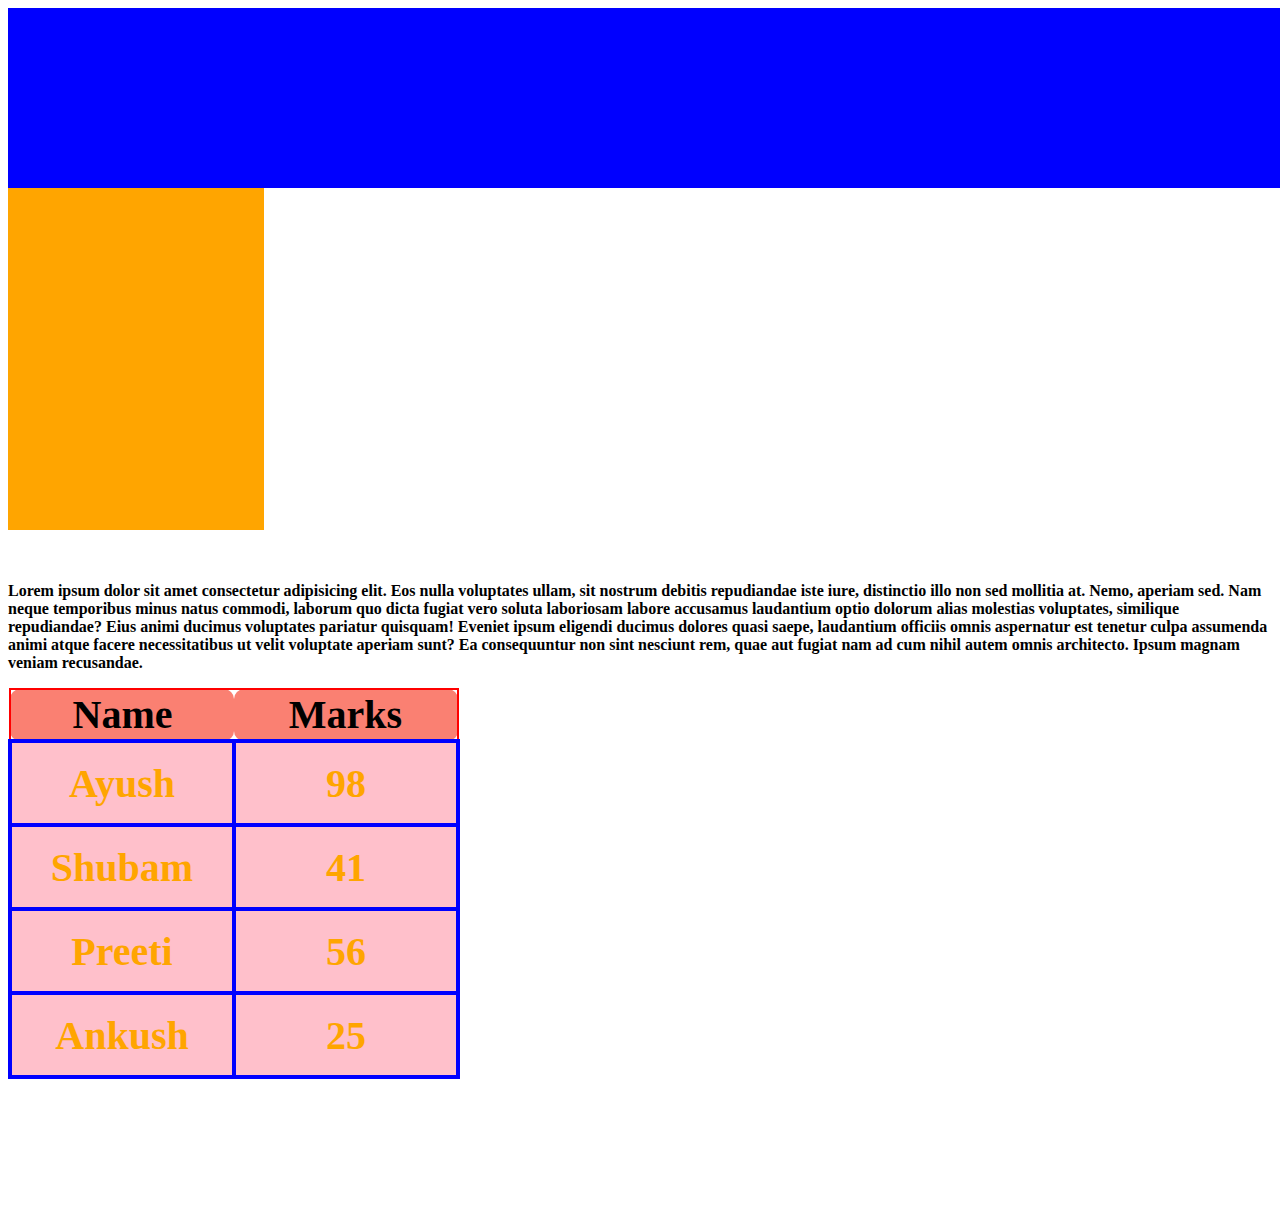
<file: CSSFOURTHCLASS4/index.html>
<!DOCTYPE html>
<html lang="en">

<head>
    <meta charset="UTF-8">
    <meta name="viewport" content="width=device-width, initial-scale=1.0">
    <title>Document</title>

    <link rel="stylesheet" href="./style.css">
</head>

<body>

    <!-- 
        1. z-index (done)
        2. Table styling properties (Done)
        3. Flex (done)
        4. Grids(basics)
        5. miscellaneous questions
        6. Overflow (done)
     -->
    <!-- 
        homework: 
        float property
        border-spacing
      -->
    <!-- tables and forms and it's attributes and it's styling -->
    <!-- MCQs are very interesting and consist of some new/ out of the box questions -->
    <!-- z-index -->
    <!-- Table styling properties
        1. Border (done)
        2. border-collapse (done)
        3. padding (done)
        4. width and height (done)
        5. text-align  (done)
        6. vertical-align (done)
        7. background-color(done)
    -->


    <!-- z-index => if our div or content goes over the nav-bar

        then if i want our content goes to below the navbar then

        we use z-index:1;


        
            
        
        
        -->

    <div id="div-1"></div>

    <br>
    <br><br><br><b></b>

    <div id="div-2"></div>

    <p><br><br><b>

            Lorem ipsum dolor sit amet consectetur adipisicing elit. Eos nulla voluptates ullam, sit nostrum debitis
            repudiandae iste iure, distinctio illo non sed mollitia at. Nemo, aperiam sed. Nam neque temporibus minus
            natus commodi, laborum quo dicta fugiat vero soluta laboriosam labore accusamus laudantium optio dolorum
            alias molestias voluptates, similique repudiandae? Eius animi ducimus voluptates pariatur quisquam! Eveniet
            ipsum eligendi ducimus dolores quasi saepe, laudantium officiis omnis aspernatur est tenetur culpa assumenda
            animi atque facere necessitatibus ut velit voluptate aperiam sunt? Ea consequuntur non sint nesciunt rem,
            quae aut fugiat nam ad cum nihil autem omnis architecto. Ipsum magnam veniam recusandae.
    </p>



    <!-- Table styling properties -->

    <table>

        <tr>

            <th class="name">Name</th>
            <th class="name">Marks</th>

        </tr>

        <tr>







            <td class="k1">Ayush</td>
            <td class="k1">98</td>
        </tr>

        <tr>

            <td>Shubam</td>
            <td>41</td>
        </tr>

        <tr>

            <td>Preeti</td>
            <td>56</td>
        </tr>
        <tr>

            <td>Ankush</td>
            <td>25</td>
        </tr>




        </td>


        </tr>


    </table>


    <br>
    <br>
    <br>
    <br>
    <br>
    <br>
    <br>

    
    <!-- FLEX 
    
    In the next file
    
    -->







</body>

</html>
</file>
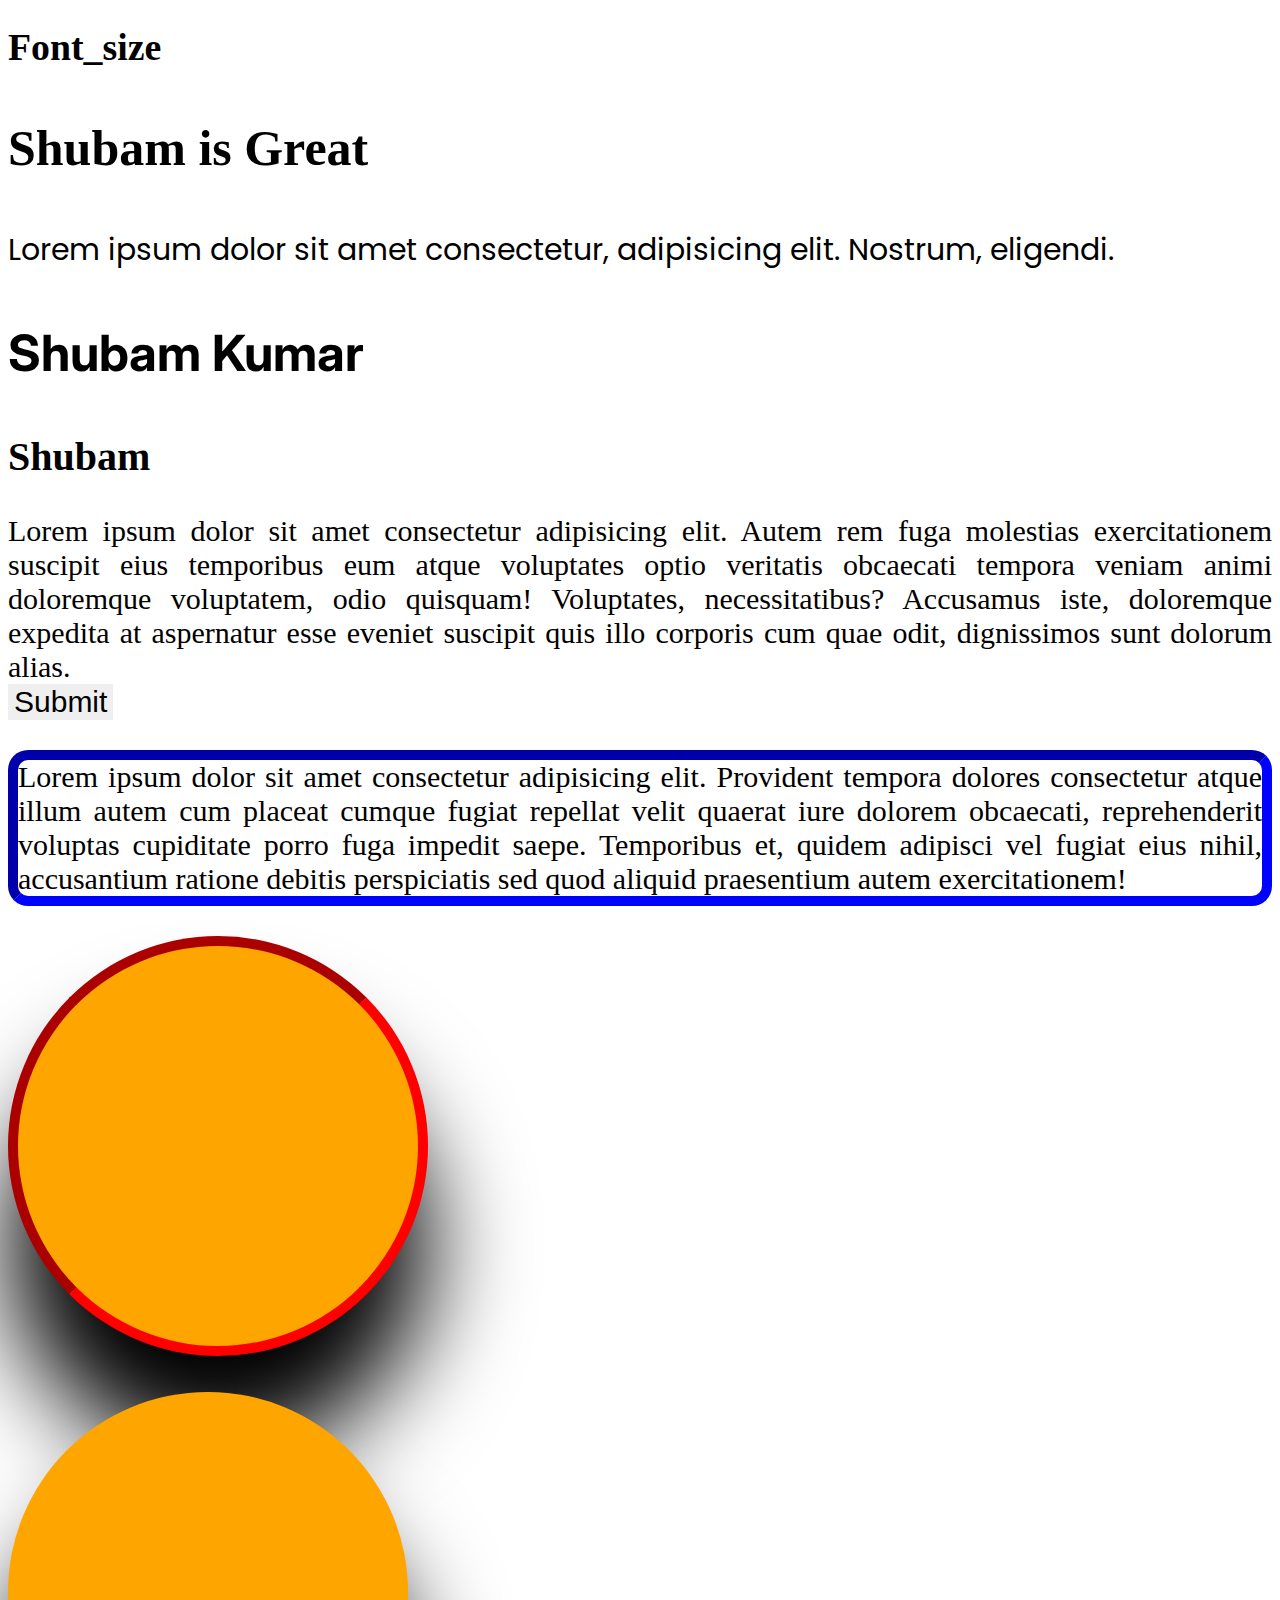
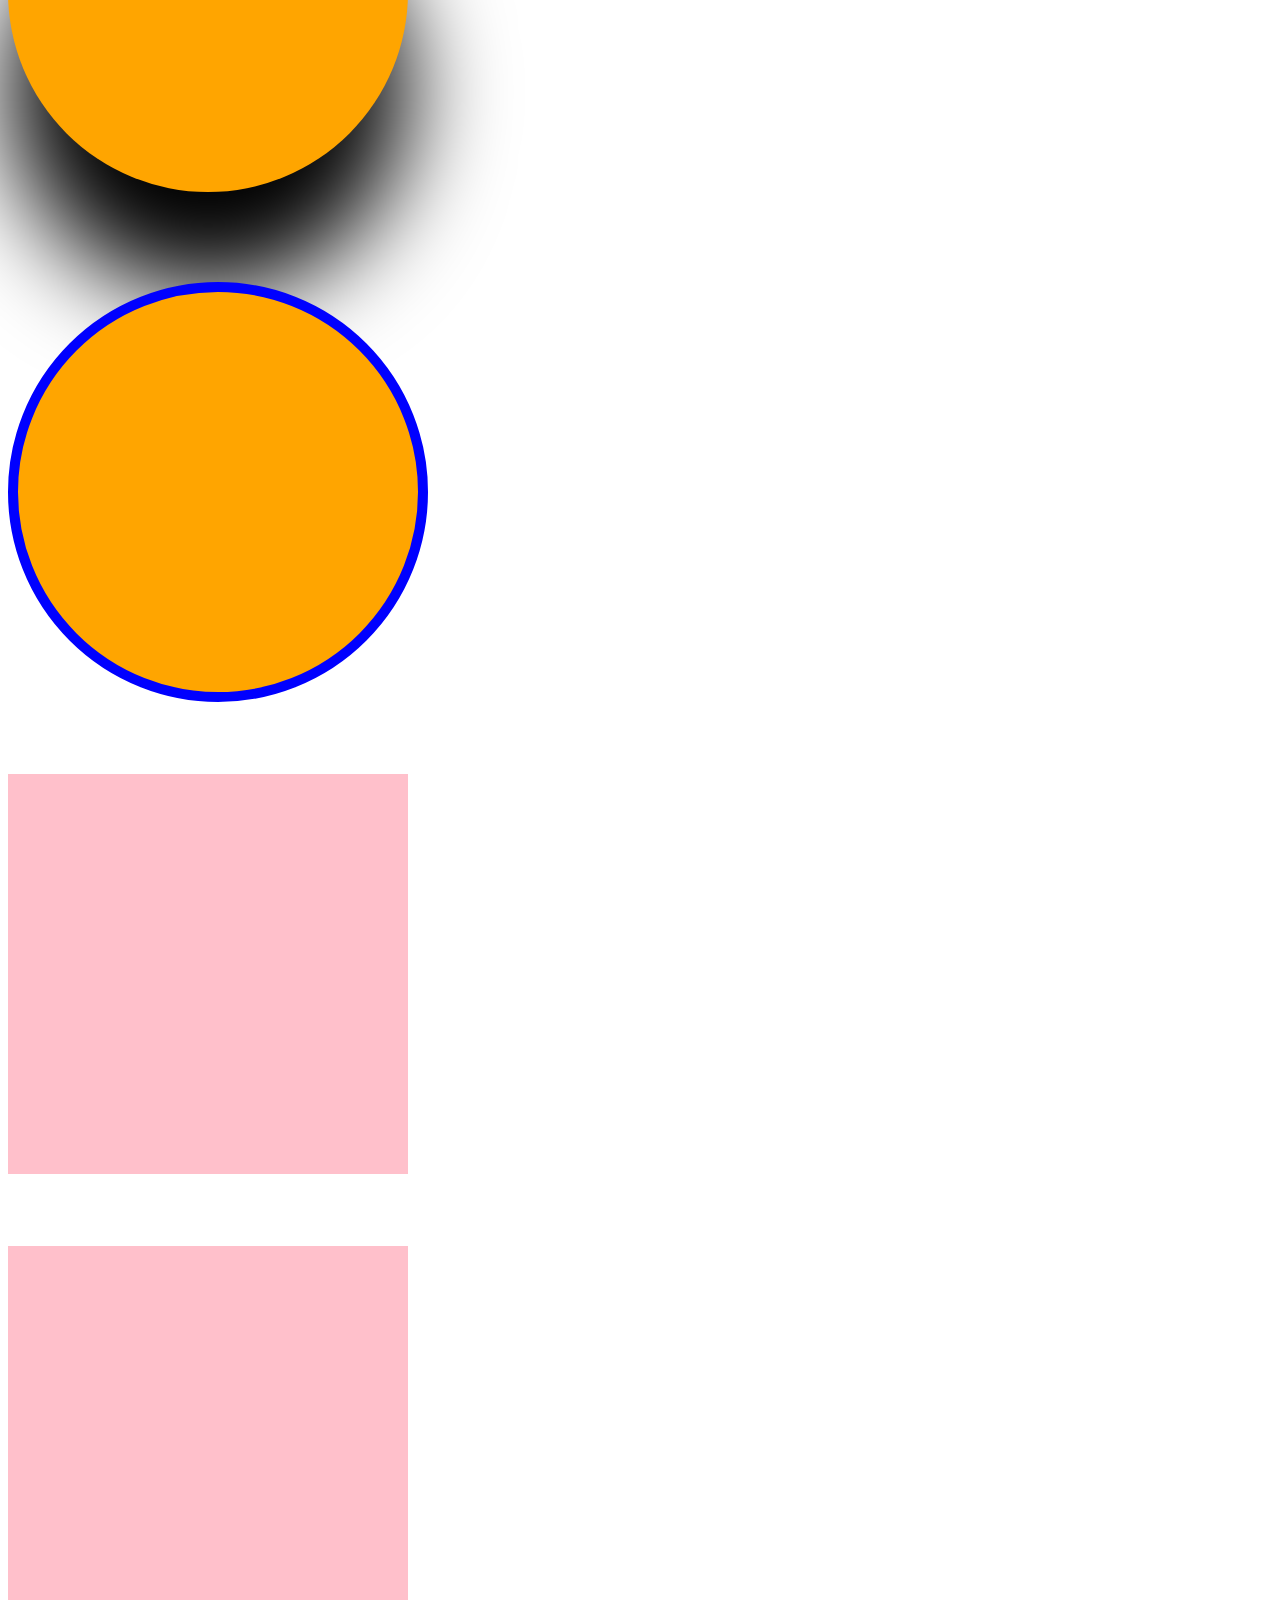
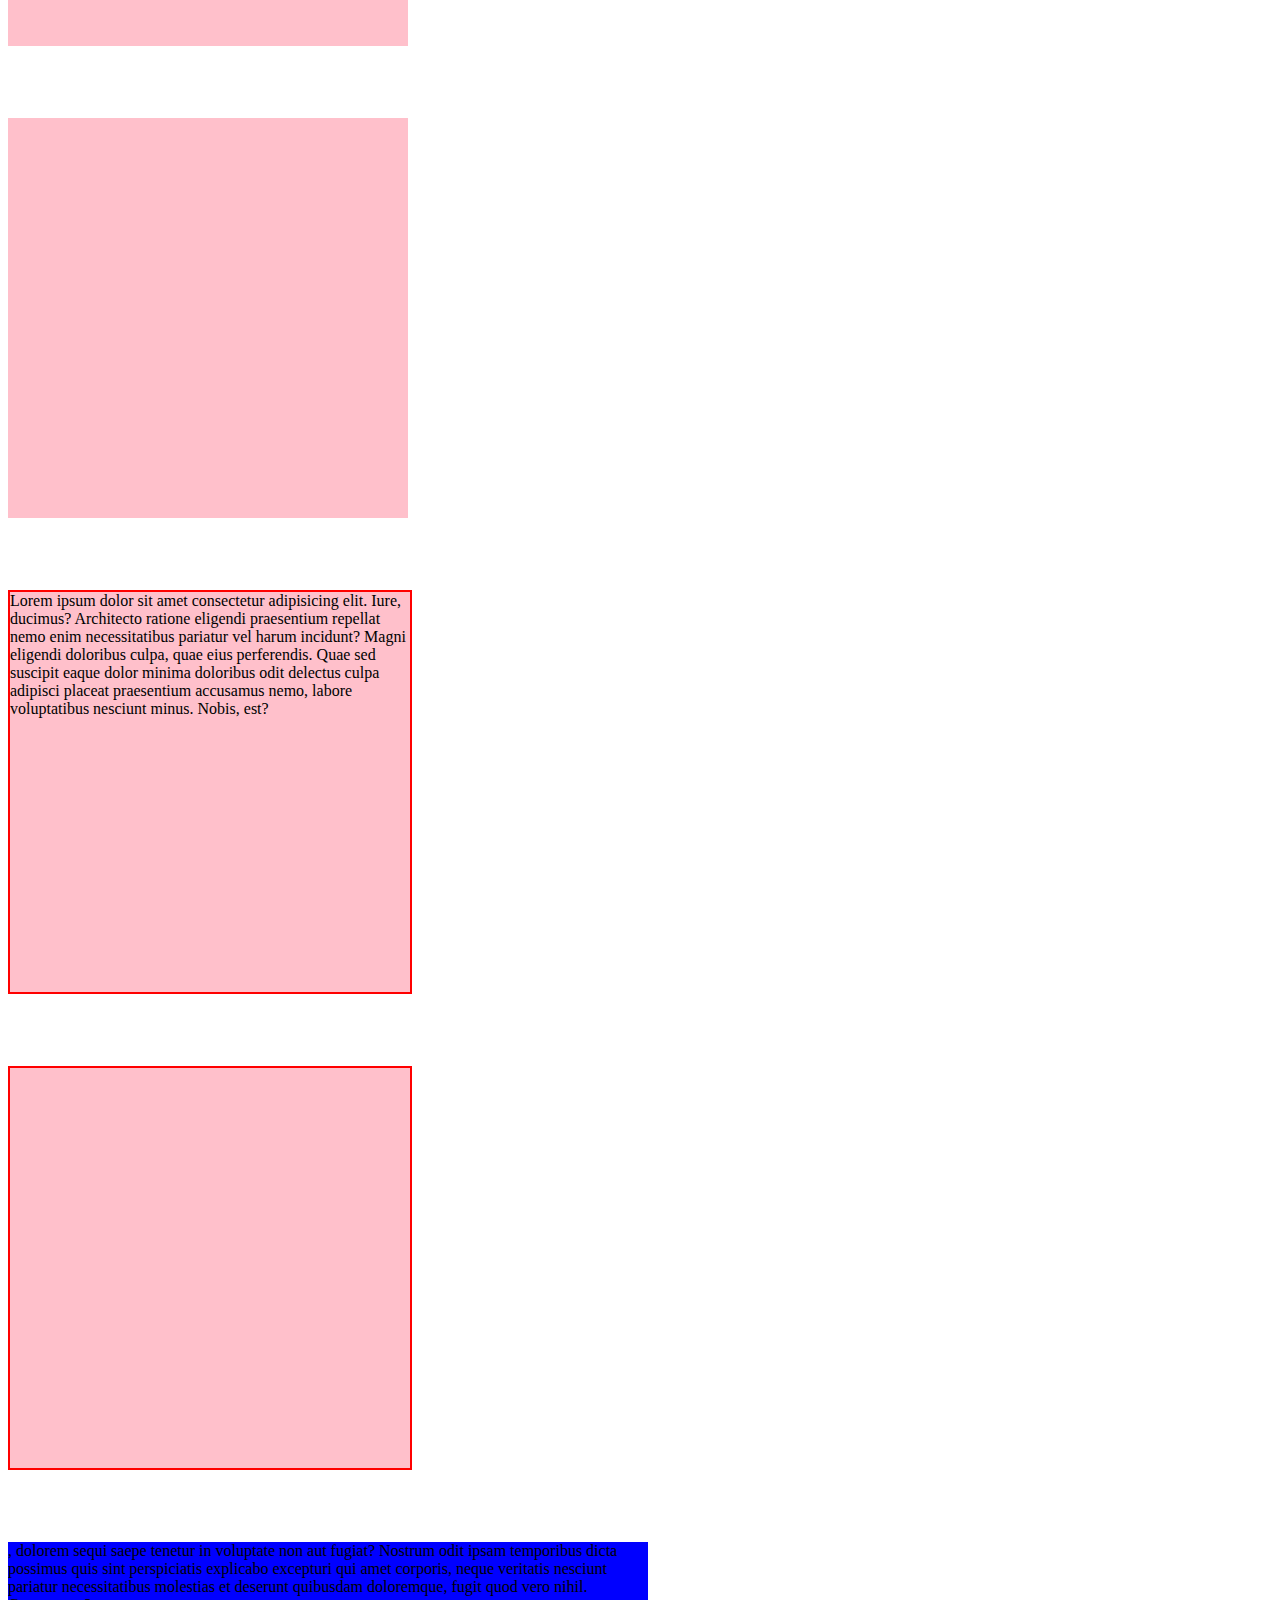
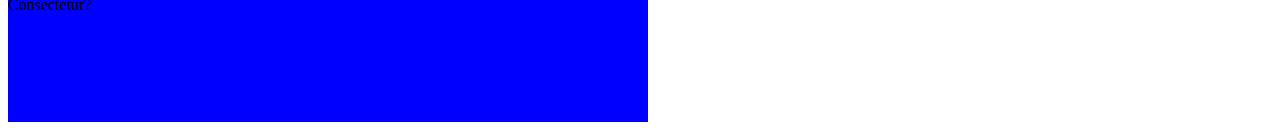
<file: CSSSECONDCLASS2/index.html>
<!DOCTYPE html>
<html lang="en">

<head>
    <meta charset="UTF-8">
    <meta name="viewport" content="width=device-width, initial-scale=1.0">
    <title>Document</title>

    <link rel="stylesheet" href="./style.css">
</head>

<body>

    <!--  TODAY AGENDA -->

    <!-- 

    1. Recap (DONE)
    2. Text Properties (DONE)
     color, text-decoration, text-align etc.
    3.Font Properties (DONE)
    5.border properties(DONE)
    4. Background properties (DONE)
    6.box model properties (DONE)
    7.List properties



-->

    <!-- Recap -->

    <!-- Pre tag is used for same to same font writing in our page -->
    <!-- <pre>
    Hello
         Shubam 
         Kase ho
</pre> -->


    <!-- Text Properties -->

    <!-- 1.color (DONE)
     2.text-align (DONE)
     3.text-decoration(DONE)
     4.text-transform (DONE)
     5.line-height (DONE)
     6.text-shadow (DONE)

-->

    <!-- Example Of color -->

    <!-- 
    <div id="Shubam">Lorem ipsum dolor sit amet consectetur adipisicing elit. Ducimus, commodi.</div> -->



    <!--Example of  text-align -->

    <!-- 

        text align mean where we shift our text
        using text align left, right, center or 
        anyother positon where we want our text.

        By default our text is left

     -->
    <!-- 
    <div class="s1">Lorem ipsum dolor sit amet consectetur adipisicing elit. Culpa fugit aut iusto dolore corrupti
        labore, autem inventore impedit mollitia consequuntur.</div>


    <div id="s2">Lorem ipsum dolor sit amet consectetur adipisicing elit. Accusamus fugit minima, ex a quaerat dolorem
        consequuntur odio deserunt maiores repellendus. Asperiores quam culpa et tempore tenetur quia, beatae nemo ab
        odit ullam sapiente accusantium eligendi impedit, incidunt aperiam, illum aspernatur ducimus libero harum
        quaerat. Maxime ab commodi veritatis accusantium, illum pariatur voluptate amet iure nesciunt provident iste
        nostrum corrupti velit est aliquid facere eius accusamus eaque porro sunt. Eos doloribus quia aspernatur autem
        voluptate veniam, cupiditate dignissimos ipsum nesciunt dicta, temporibus tempore? Consequatur quo voluptates
        sequi quisquam. Maxime fugiat ut, cum architecto tempore iusto exercitationem commodi praesentium eaque harum
        maiores.</div> -->


    <!-- Example Of text-decoration -->

    <!-- 

    Text decoration is that it can decorate
    our text like underline ,dotted underline
    or anyother other best properties
    in our webpage is looking like good

   -->

    <!-- <div id="s4">Lorem ipsum dolor sit amet consectetur adipisicing elit. Unde quisquam doloremque, nesciunt modi eaque
        velit dolorum,Lorem ipsum dolor sit amet consectetur adipisicing elit. Provident, deleniti, error neque
        repellendus quae sint eaque adipisci facilis quos sit alias incidunt expedita a corrupti est dignissimos! Ex est
        illum illo neque cum sint impedit vero a ab et cumque dolorem, fugiat animi accusamus placeat quia odio ut
        aliquid tempora. totam deleniti expedita perspiciatis nihil earum aperiam qui possimus. Quis, quibusdam, non
        optio
        necessitatibus minus esse praesentium obcaecati repellat quia est error laboriosam reprehenderit inventore
        consectetur consequuntur nesciunt, dolorum blanditiis aliquid officiis ex in.</div> -->



    <!-- If we add a link in our webpage so we use anchor tag
        
        then below the link shows a underline we removed that underline
        with the help of text-decoration properties
        
        -->

    <!-- <a id="link" href="#"> Click me</a> -->



    <!-- Example of text-transform -->

    <!-- 

            text-transform is that it can handle the capital or small letters
            of the aplabhabets if we transform our text
            in capital letters we use always uppercase

            otherwise lower_case

         -->

    <!-- <div id="s5">Lorem ipsum dolor sit amet, consectetur adipisicing elit. Modi itaque nihil deleniti cumque eius saepe
        exercitationem aliquam natus doloribus ab adipisci commodi, nisi recusandae, tenetur doloremque similique ut
        laboriosam accusamus pariatur fugiat laborum, magnam veniam! Placeat, tempora doloribus accusamus voluptatem
        repellat illum eius quaerat nobis, rem reprehenderit nulla consequuntur veritatis!</div> -->


    <!-- Example of line-height -->

    <!-- 

    line-height is that it is height of line

    if we want gap in our lines then we use line-height
     for a gap in our line.
     
    -->

    <!-- <div id="s6">Lorem ipsum dolor sit amet consectetur adipisicing elit. Ullam veniam, neque odit harum asperiores
        aspernatur sint ab recusandae magnam reiciendis iusto nemo cum amet temporibus perferendis tempore cumque!
        Autem, magnam Lorem ipsum, dolor sit amet consectetur adipisicing elit. Consequuntur magnam nesciunt ex officiis
        obcaecati, quis corporis eius. Iure maiores, nostrum voluptatum doloremque voluptate assumenda repudiandae natus
        vitae nihil porro cum exercitationem voluptas accusantium facere consequuntur mollitia similique? Vel, neque
        excepturi.

    </div> -->


    <!-- Example of text-shadow -->

    <!-- 

        If we want shadow effect in our text

        we use text-shadow it looks like 3-d animation

        text.
             -->

    <!-- <div id="s7">Shubam</div> -->






    <!-- FONT PROPERTIES -->


    <!-- 

                1.font-family(DONE)
                2.font-style(DONE)
                3.font-weight(DONE)
                4.font-size(DONE)


              -->

    <!-- example of Fontsize 
    
    font size is basiscally increase or decrease our

    text size text is font
    
    -->

    <h1 id="f1">Font_size</h1>


    <!-- Examnple of font-weight

    font-weight is basically our text make bold,
    lighter as or many styles what we want in our
    text or font

-->

    <p id="f2">Shubam is Great</p>



    <!-- Example of font-family 

 font-family is basiscally that which type of
 font or text we want in our webpage then we
 use font-family like aerial, textroman etc.   
 

-->

    <p id="f4">Lorem ipsum dolor sit amet consectetur, adipisicing elit. Nostrum, eligendi.</p>


    <p id="f6">Shubam Kumar</p>





    <!-- Example of Font-style 
    
    font-style is basically as it style our font like
    italic, or many other format it can change our font
        
    -->

    <h2 id="f9">Shubam</h2>



    <!-- Border properties -->

    <!-- 1.border-style(DONE)
        2.border-color(DONE)
        3.border-width(DONE)
        4.border-radius(DONE)
        5.border(DONE)
             
    -->

    <!-- Example of border-style 
    border-style is style the border
    -->

    <div id="b1">Lorem ipsum dolor sit amet consectetur adipisicing elit. Autem rem fuga molestias exercitationem
        suscipit eius temporibus eum atque voluptates optio veritatis obcaecati tempora veniam animi doloremque
        voluptatem, odio quisquam! Voluptates, necessitatibus? Accusamus iste, doloremque expedita at aspernatur esse
        eveniet suscipit quis illo corporis cum quae odit, dignissimos sunt dolorum alias.</div>



    <button type="button">Submit</button>



    <!-- Example of  border-color 
    
        border-color is colouring the border
    
    -->

    <p id="b5">Lorem ipsum dolor sit amet consectetur adipisicing elit. Provident tempora dolores consectetur atque
        illum autem
        cum placeat cumque fugiat repellat velit quaerat iure dolorem obcaecati, reprehenderit voluptas cupiditate porro
        fuga impedit saepe. Temporibus et, quidem adipisci vel fugiat eius nihil, accusantium ratione debitis
        perspiciatis sed quod aliquid praesentium autem exercitationem!</p>



    <div id="b9"></div>
    <br>
    <br>


    <!-- Example of Border -->

    <div id="h0"></div>

    <br>
    <br>
    <br>
    <br>
    <br>

    <div id="n8"></div>



    <!-- Background properties -->

    <!-- 1.Background-color(DONE)
            2. Background-image(DONE)
            3. background-repeat(DONE)
            4. background-size(DONE)
            5. background-position (DONE)

                    -->

    <br>
    <br>
    <br>
    <br>


    <!--Example of Background-color  -->


    <div id="n1"></div>

    <br>
    <br>
    <br>
    <br>


    <!-- Example of Background-image -->


    <div id="i2"></div>
    <br>
    <br>
    <br>
    <br>

    <!-- Example of Background size -->

    <div id="j7"></div>

    <br>
    <br>
    <br>
    <br>


    <!-- Example of background-repeat
    
    If our bg is repeated so we use bg repeat in our css
    
    -->

    <div id="bg-repeat">Lorem ipsum dolor sit amet consectetur adipisicing elit. Iure, ducimus? Architecto ratione
        eligendi praesentium repellat nemo enim necessitatibus pariatur vel harum incidunt? Magni eligendi doloribus
        culpa, quae eius perferendis. Quae sed suscipit eaque dolor minima doloribus odit delectus culpa adipisci
        placeat praesentium accusamus nemo, labore voluptatibus nesciunt minus. Nobis, est?</div>



    <br>
    <br>
    <br>
    <br>

    <!-- Example of background-position 

 Changing the position of background position on your own

 -->

    <div id="m8"></div>


    <br>
    <br>
    <br>
    <br>


    <!-- box model properties -->

    <!-- 1. width(DONE)
        2. height(DONE)
        3. margin (In Third class)
        4. padding (In Third class)
        5. border ( In Third class)
        6.box-sizing (In Third class)
    -->

    <!-- Example of Width -->

    <div id="width">, dolorem sequi saepe tenetur in voluptate non aut fugiat? Nostrum odit ipsam
        temporibus dicta possimus quis sint perspiciatis explicabo excepturi qui amet corporis, neque veritatis nesciunt
        pariatur necessitatibus molestias et deserunt quibusdam doloremque, fugit quod vero nihil. Consectetur?</div>
    <!-- viewport is used for website responsive -->


















</body>

</html>
</file>
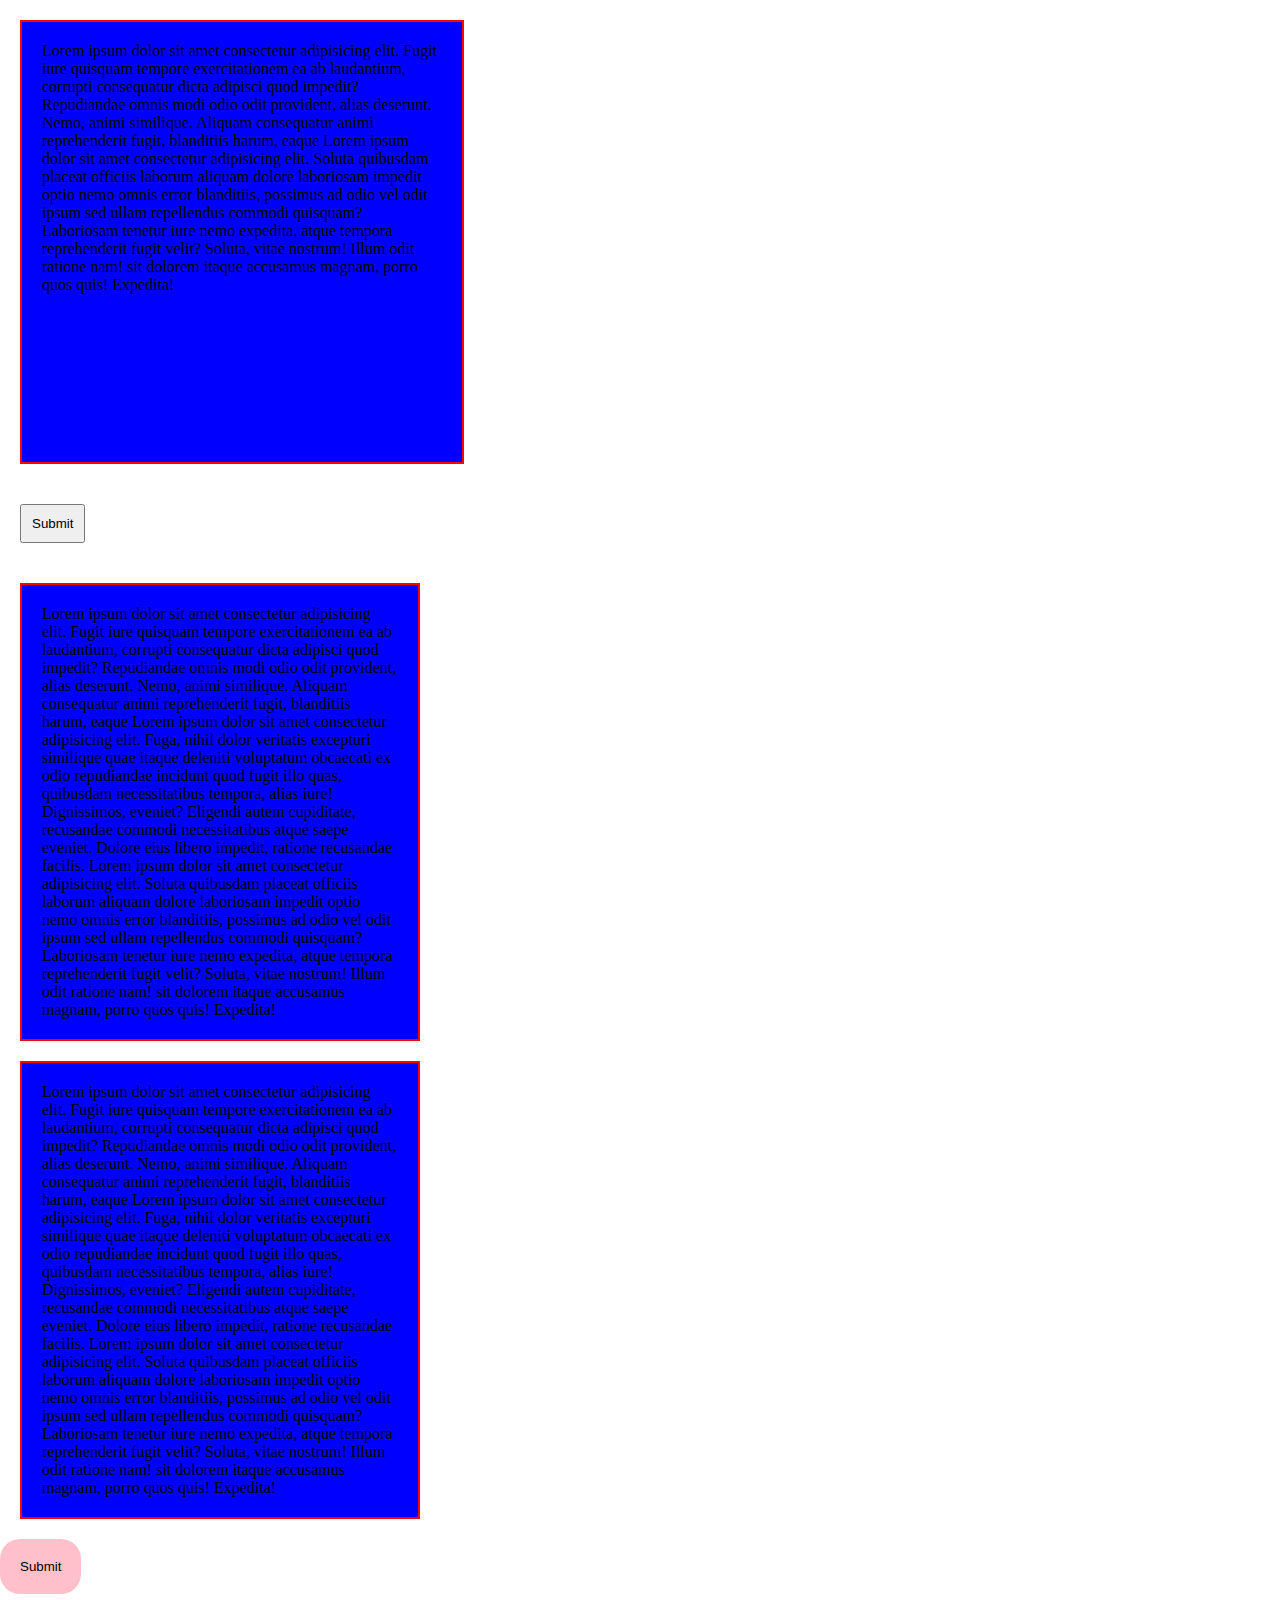
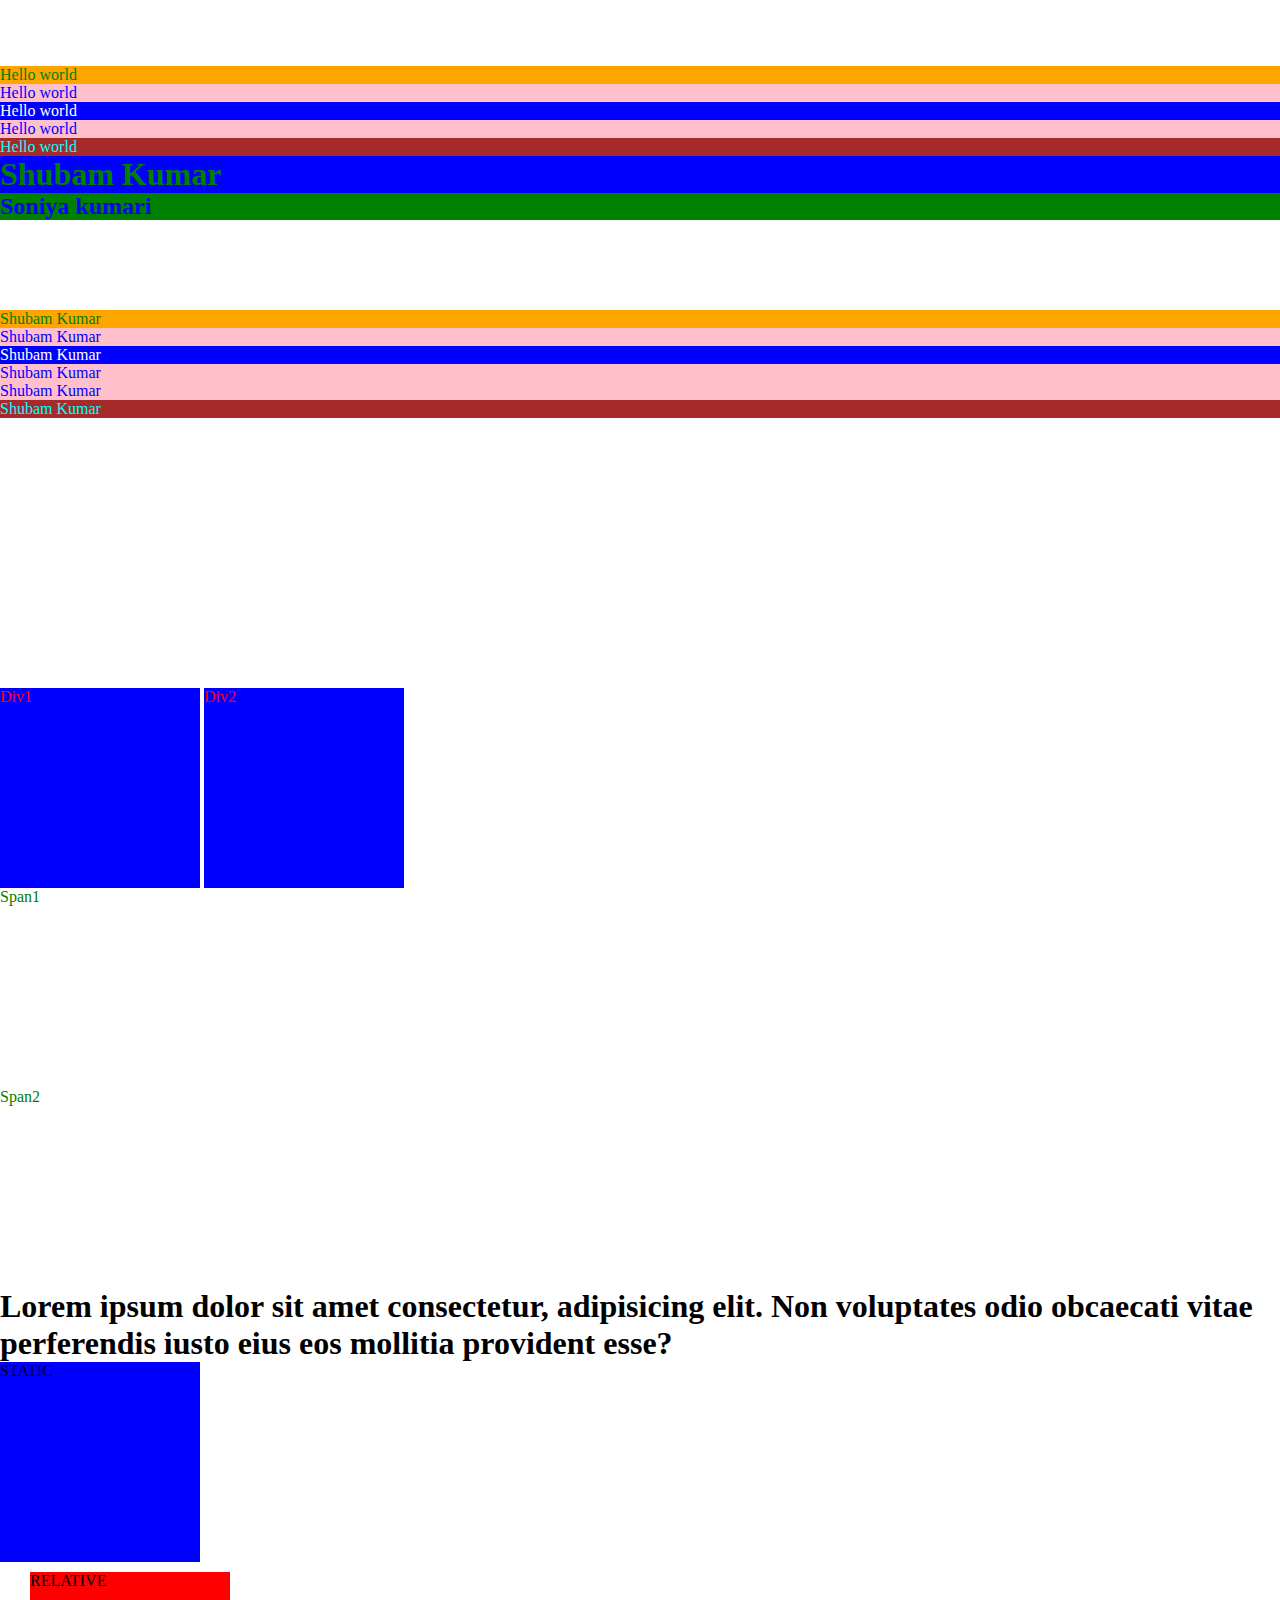
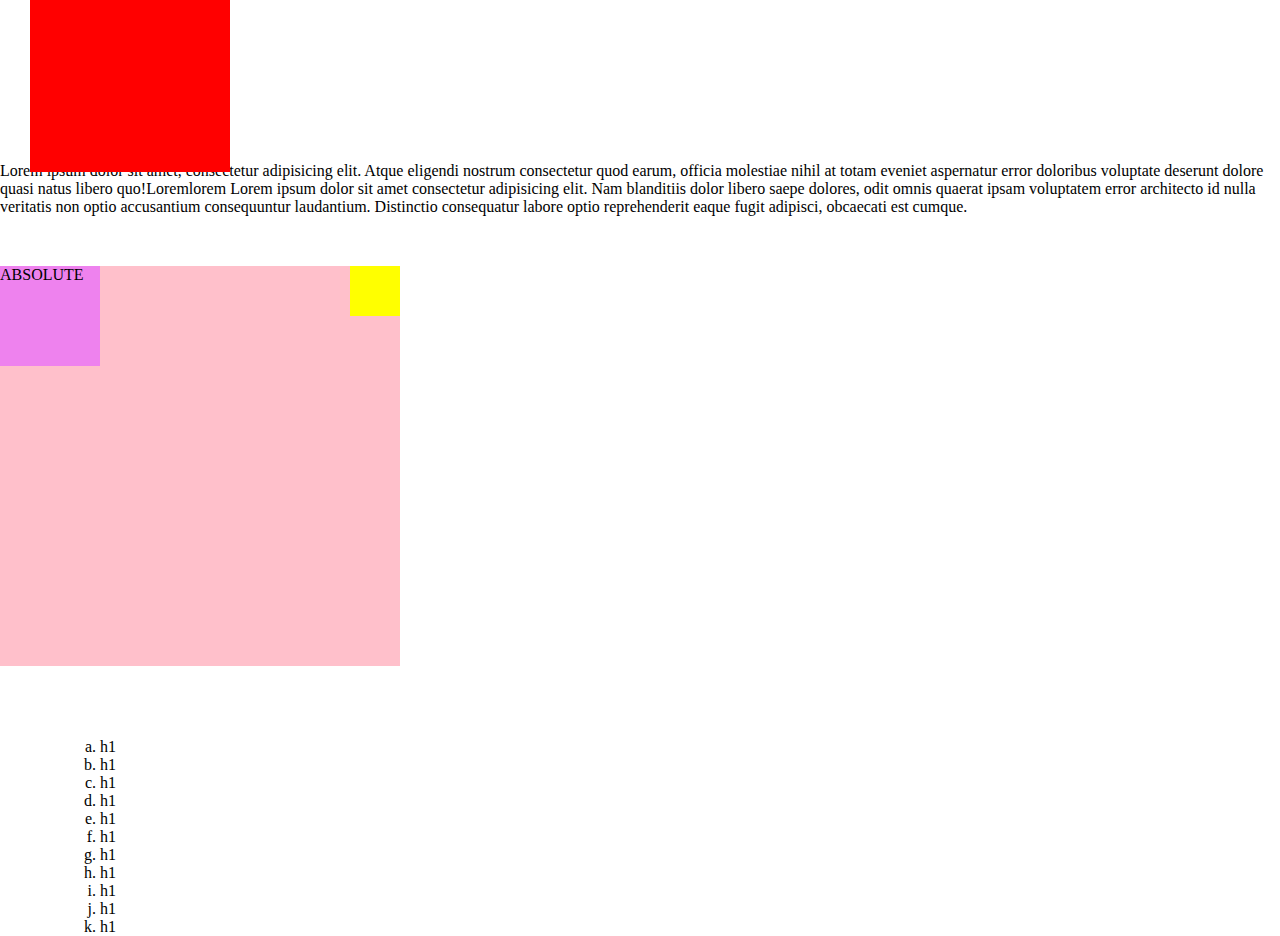
<file: CSSTHIRDCLASS3/index.html>
<!DOCTYPE html>
<html lang="en">

<head>
    <meta charset="UTF-8">
    <meta name="viewport" content="width=device-width, initial-scale=1.0">
    <title>Document</title>

    <link rel="stylesheet" href="./style.css">


</head>

<body>

    <!-- 1. width(DONE)
        2. height(DONE)
        3. margin (DONE)
        4. padding (DONE)
        5. border (DONE)
        6. box-sizing (DONE)
    -->

    <!-- Recap of viewprt height and width -->

    <!-- <div id="example_1"></div> -->






    <!-- Margin -->

    <!-- Example of Margin  and Padding
    
        Margin is spacing oustide the element
        Padding is spacing inside the element
    
    
    -->

    <div id="example_2">Lorem ipsum dolor sit amet consectetur adipisicing elit. Fugit iure quisquam tempore
        exercitationem ea ab laudantium, corrupti consequatur dicta adipisci quod impedit? Repudiandae omnis modi odio
        odit provident, alias deserunt. Nemo, animi similique. Aliquam consequatur animi reprehenderit fugit, blanditiis
        harum, eaque Lorem ipsum dolor sit amet consectetur adipisicing elit. Soluta quibusdam placeat officiis laborum
        aliquam dolore laboriosam impedit optio nemo omnis error blanditiis, possimus ad odio vel odit ipsum sed ullam
        repellendus commodi quisquam? Laboriosam tenetur iure nemo expedita, atque tempora reprehenderit fugit velit?
        Soluta, vitae nostrum! Illum odit ratione nam! sit dolorem itaque accusamus magnam, porro quos quis! Expedita!
    </div>

    <!-- If i create a button -->

    <button id="btn_1">Submit</button>


    <!-- BOX- SIZING -->

    <!-- Example of box-sizing -->

    <div id="example_3">Lorem ipsum dolor sit amet consectetur adipisicing elit. Fugit iure quisquam tempore
        exercitationem ea ab laudantium, corrupti consequatur dicta adipisci quod impedit? Repudiandae omnis modi odio
        odit provident, alias deserunt. Nemo, animi similique. Aliquam consequatur animi reprehenderit fugit, blanditiis
        harum, eaque Lorem ipsum dolor sit amet consectetur adipisicing elit. Fuga, nihil dolor veritatis excepturi
        similique quae itaque deleniti voluptatum obcaecati ex odio repudiandae incidunt quod fugit illo quas, quibusdam
        necessitatibus tempora, alias iure! Dignissimos, eveniet? Eligendi autem cupiditate, recusandae commodi
        necessitatibus atque saepe eveniet. Dolore eius libero impedit, ratione recusandae facilis. Lorem ipsum dolor
        sit amet consectetur adipisicing elit. Soluta quibusdam placeat officiis laborum
        aliquam dolore laboriosam impedit optio nemo omnis error blanditiis, possimus ad odio vel odit ipsum sed ullam
        repellendus commodi quisquam? Laboriosam tenetur iure nemo expedita, atque tempora reprehenderit fugit velit?
        Soluta, vitae nostrum! Illum odit ratione nam! sit dolorem itaque accusamus magnam, porro quos quis! Expedita!
    </div>


    <!-- Psuedo class selectors -->

    <!-- This class selectors in cssallows us to
    apply styles to elements based on their state
    or position.
    -->

    <div id="example_4">Lorem ipsum dolor sit amet consectetur adipisicing elit. Fugit iure quisquam tempore
        exercitationem ea ab laudantium, corrupti consequatur dicta adipisci quod impedit? Repudiandae omnis modi odio
        odit provident, alias deserunt. Nemo, animi similique. Aliquam consequatur animi reprehenderit fugit, blanditiis
        harum, eaque Lorem ipsum dolor sit amet consectetur adipisicing elit. Fuga, nihil dolor veritatis excepturi
        similique quae itaque deleniti voluptatum obcaecati ex odio repudiandae incidunt quod fugit illo quas, quibusdam
        necessitatibus tempora, alias iure! Dignissimos, eveniet? Eligendi autem cupiditate, recusandae commodi
        necessitatibus atque saepe eveniet. Dolore eius libero impedit, ratione recusandae facilis. Lorem ipsum dolor
        sit amet consectetur adipisicing elit. Soluta quibusdam placeat officiis laborum
        aliquam dolore laboriosam impedit optio nemo omnis error blanditiis, possimus ad odio vel odit ipsum sed ullam
        repellendus commodi quisquam? Laboriosam tenetur iure nemo expedita, atque tempora reprehenderit fugit velit?
        Soluta, vitae nostrum! Illum odit ratione nam! sit dolorem itaque accusamus magnam, porro quos quis! Expedita!
    </div>

    <!-- Active element example -->

    <button id="btn">Submit</button>


    <br>
    <br>
    <br>
    <br>
    <br>


    <!-- > inside element example -->

    <ul>


        <li>Hello world</li>
        <li>Hello world</li>
        <li>Hello world</li>
        <li>Hello world</li>
        <li>Hello world</li>

    </ul>

    <div id="n1">

        <div>

            <h1>Shubam Kumar</h1>

        </div>

        <h2>Soniya kumari</h2>

    </div>


    <br>
    <br>
    <br>
    <br>
    <br>


    <!-- calling child example -->

    <ul>
        <li>Shubam Kumar</li>
        <li>Shubam Kumar</li>
        <li>Shubam Kumar</li>
        <li>Shubam Kumar</li>
        <li>Shubam Kumar</li>
        <li>Shubam Kumar</li>

    </ul>

    <br>
    <br>
    <br>
    <br>
    <br>
    <br>
    <br>
    <br>
    <br>
    <br>
    <br>
    <br>
    <br>
    <br>
    <br>


    <!-- DISPLAY PROPERTIES -->

    <!-- 1. Display properties

        block
        inline
        none
        inline-block
  -->

    <div class="box-1">Div1</div>
    <div class="box-1">Div2</div>
    <span class="box-2">Span1</span>
    <span class="box-2">Span2</span>



    <!-- 2.Position Properties -->

    <!-- 1. static (default) (DONE)
         2. relative (DONE)
         3. Absolute (DONE)
         4. fixed (DONE)
         5. sticky (DONE)


    -->

    <!-- Example of static and relative position -->

    <!-- If i add a paragrpagh -->

    <!-- Our box or div moves down it can fixed but if we
    fixed our div we use position fixed  -->

    <h1>Lorem ipsum dolor sit amet consectetur, adipisicing elit. Non voluptates odio obcaecati vitae perferendis iusto
        eius eos mollitia provident esse?</h1>

    <div class="static-eg">STATIC</div>
    <div class="relative_eg">RELATIVE</div>


    <!-- Example of Fixed -->

    Lorem ipsum dolor sit amet, consectetur adipisicing elit. Atque eligendi nostrum consectetur quod earum, officia
    molestiae nihil at totam eveniet aspernatur error doloribus voluptate deserunt dolore quasi natus libero
    quo!Loremlorem
    Lorem ipsum dolor sit amet consectetur adipisicing elit. Nam blanditiis dolor libero saepe dolores, odit omnis
    quaerat ipsam voluptatem error architecto id nulla veritatis non optio accusantium consequuntur laudantium.
    Distinctio consequatur labore optio reprehenderit eaque fugit adipisci, obcaecati est cumque.

    <!-- <div class="fixed">FIXED</div> -->


    <!-- Example of Sticky
    
    Sticky is that positioning if i stick 400px then if my
    screen scroll in 400px then it stick in somewhere or where 
    i give command to stop

    
    -->

    <!-- <div class="sticky-eg">STICKY</div> -->


 <!-- Example of Absolute -->

 <div class="big-box">

    <div class="absolute_eg"> ABSOLUTE</div>

    <div class="absolute_eg1"></div>
 </div>


 <br>
 <br>
 <br>
 <br>


 <!-- List Properties -->

 <ol class="list_type">
    


    <li>h1</li>
    <li>h1</li>
    <li>h1</li>
    <li>h1</li>
    <li>h1</li>
    <li>h1</li>
    <li>h1</li>
    <li>h1</li>
    <li>h1</li>
    <li>h1</li>
    <li>h1</li>


 </ol>





</body>

</html>
</file>
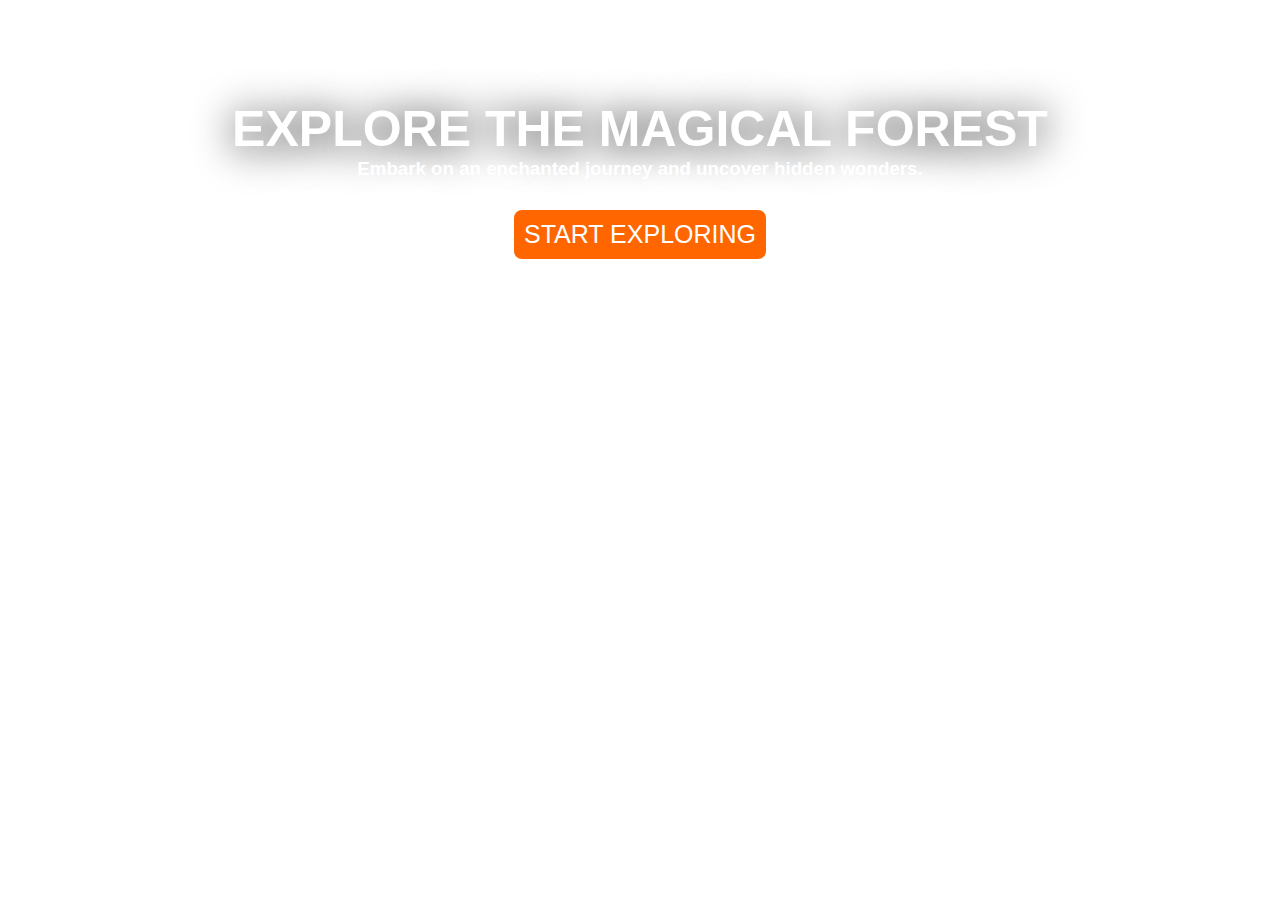
<file: MICROPROJECT1 IN CSS/index.html>
<!DOCTYPE html>
<html lang="en">

<head>
    <meta charset="UTF-8">
    <meta name="viewport" content="width=device-width, initial-scale=1.0">
    <title>MICRO Project 1</title>

    <link rel="stylesheet" href="./style.css">
</head>

<body>

    <div id="hero">

        <h1 id="hero-heading">EXPLORE THE MAGICAL FOREST</h1>

        <h3 id="hero-text">Embark on an enchanted journey and uncover hidden wonders.</h3>

        <button id="hero-btn">start exploring</button>

    </div>

</body>


</html>
</file>
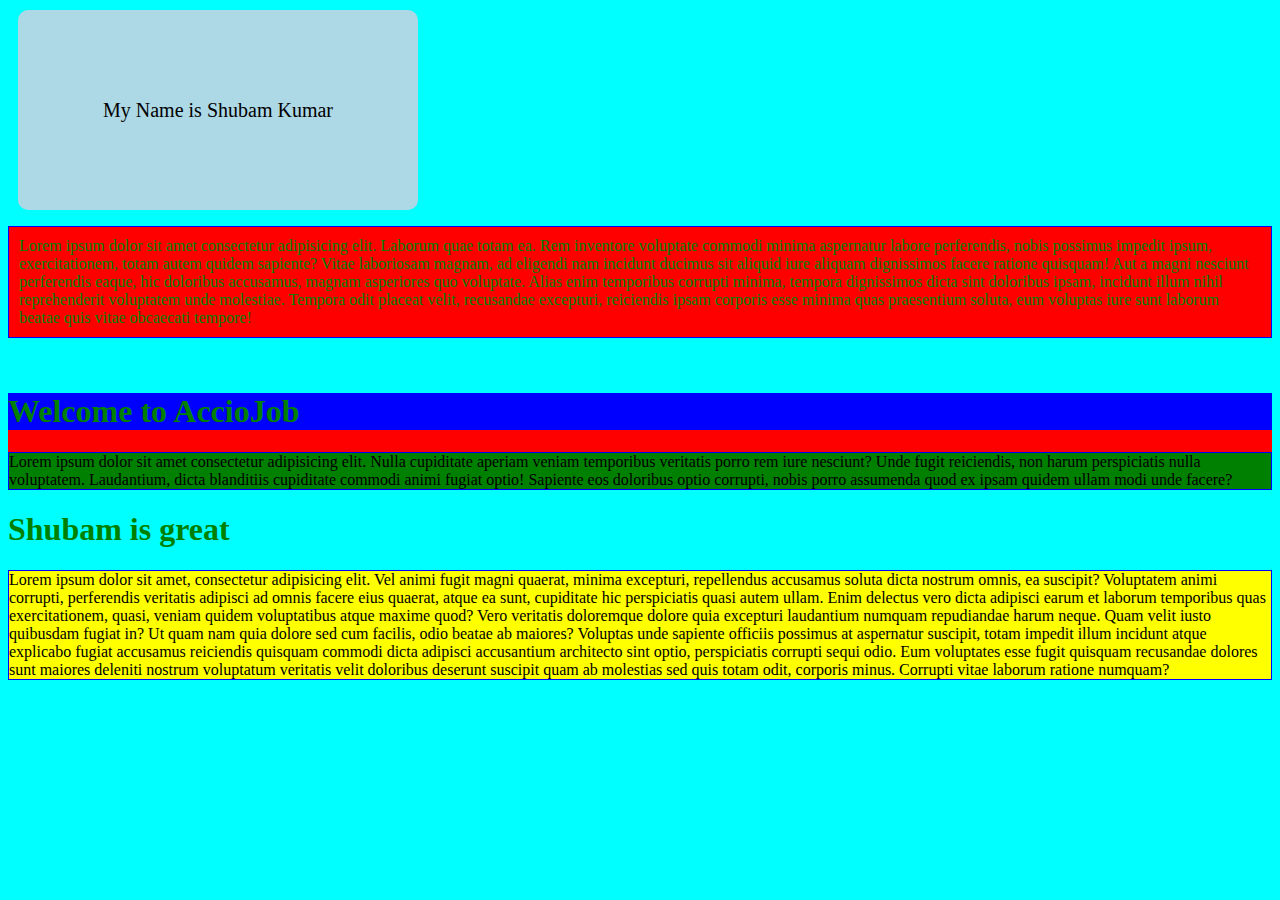
<file: CSSINDEX1.html>
<!DOCTYPE html>
<html lang="en">

<head>
    <meta charset="UTF-8">
    <meta name="viewport" content="width=device-width, initial-scale=1.0">
    <title>Practice of CSS</title>


    <!-- Lets connected with our css file in our html file -->


    <link rel="stylesheet" href="./STYLES1.css">


</head>

<!-- Example of Internal CSS -->

<style>
    #ayush {

        width: 400px;

        height: 200px;

        background-color: lightblue;

        font-size: 20px;

        border-radius: 10px;

        margin: 10px;

        display: flex;

        justify-content: center;

        align-items: center;

    }



    h1 {

        background-color: aqua;
        color: green;

    }
</style>





<body>

    <!-- 

        Today Agenda

        first half :

        What is css? => Cascading Style Sheets

        css described how html elements should be displayed on screen

        If we style out sheet see below id = ayush

        (DONE)

        

        What is it's purpose?





        Difference between HTMl and CSS ?

        Introduciton of internal, inline and external css?

        CSS Syntax and Css Structure?


        Second Half:

        CSS selectors=>

        1. Universal selector

        2. Class selector

        3. Type selector

        4. Id selector

        5. Attribute selector

        6. pseudo elements and pseudo class selectors







     -->

    <div id="ayush">



        My Name is Shubam Kumar





    </div>


    <!--  INLINE CSS -->

    <p style="color: green; background-color: red; padding: 10px;">Lorem ipsum dolor sit amet consectetur adipisicing
        elit. Laborum quae totam ea. Rem inventore voluptate commodi
        minima aspernatur labore perferendis, nobis possimus impedit ipsum, exercitationem, totam autem quidem sapiente?
        Vitae laboriosam magnam, ad eligendi nam incidunt ducimus sit aliquid iure aliquam dignissimos facere ratione
        quisquam! Aut a magni nesciunt perferendis eaque, hic doloribus accusamus, magnam asperiores quo voluptate.
        Alias enim temporibus corrupti minima, tempora dignissimos dicta sint doloribus ipsam, incidunt illum nihil
        reprehenderit voluptatem unde molestiae. Tempora odit placeat velit, recusandae excepturi, reiciendis ipsam
        corporis esse minima quas praesentium soluta, eum voluptas iure sunt laborum beatae quis vitae obcaecati
        tempore!</p>

    <br>

    <div style="background-color: red;">

        <h1 style="background-color: blue;">Welcome to AccioJob</h1>


        <p style="background-color: green;">


            Lorem ipsum dolor sit amet consectetur adipisicing elit. Nulla cupiditate aperiam veniam temporibus
            veritatis porro rem iure nesciunt? Unde fugit reiciendis, non harum perspiciatis nulla voluptatem.
            Laudantium, dicta blanditiis cupiditate commodi animi fugiat optio! Sapiente eos doloribus optio corrupti,
            nobis porro assumenda quod ex ipsam quidem ullam modi unde facere?

        </p>




    </div>



    <!--  INTERNAL CSS -->

    <!-- Internal css is written in after the head tag and using style tag
    
    written properties is under the style tag so that is it Internal css.
    

    Example in the top is under the style tag

    ADVANTAGE => 1. It is beneficial when you want unique style in a single HTML PAGE
 2. resuability

 -1 we do not writing internal css in a big project(disadvantage)

-->

    <h1>Shubam is great</h1>





    <!--   EXTERNAL CSS -->

    <!-- we create a another seprate file and use there css properties and link with our html file  -->

    <!-- name => STYLE1.css  Now lets connected our css file with our html file in top-->


    <p>Lorem ipsum dolor sit amet, consectetur adipisicing elit. Vel animi fugit magni quaerat, minima excepturi,
        repellendus accusamus soluta dicta nostrum omnis, ea suscipit? Voluptatem animi corrupti, perferendis veritatis
        adipisci ad omnis facere eius quaerat, atque ea sunt, cupiditate hic perspiciatis quasi autem ullam. Enim
        delectus vero dicta adipisci earum et laborum temporibus quas exercitationem, quasi, veniam quidem voluptatibus
        atque maxime quod? Vero veritatis doloremque dolore quia excepturi laudantium numquam repudiandae harum neque.
        Quam velit iusto quibusdam fugiat in? Ut quam nam quia dolore sed cum facilis, odio beatae ab maiores? Voluptas
        unde sapiente officiis possimus at aspernatur suscipit, totam impedit illum incidunt atque explicabo fugiat
        accusamus reiciendis quisquam commodi dicta adipisci accusantium architecto sint optio, perspiciatis corrupti
        sequi odio. Eum voluptates esse fugit quisquam recusandae dolores sunt maiores deleniti nostrum voluptatum
        veritatis velit doloribus deserunt suscipit quam ab molestias sed quis totam odit, corporis minus. Corrupti
        vitae laborum ratione numquam?</p>

</body>

</html>
</file>
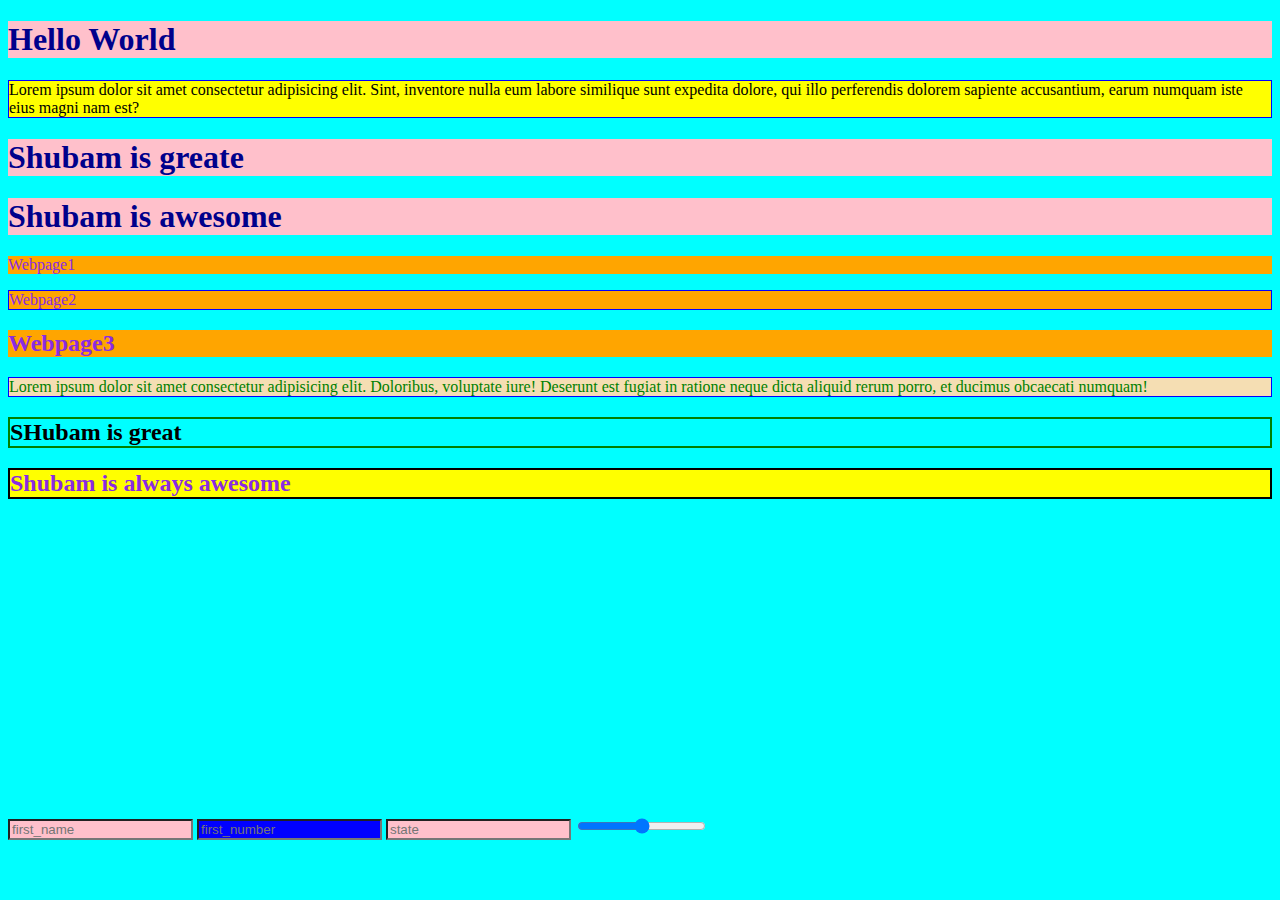
<file: CSSINDEX2.html>
<!DOCTYPE html>
<html lang="en">

<head>
    <meta charset="UTF-8">
    <meta name="viewport" content="width=device-width, initial-scale=1.0">
    <title>CSS PRACTICE @</title>

    <link rel="stylesheet" href="./STYLES1.css">
</head>

<body>

    <!-- Example of Univeral selector -->

    <h1>Hello World</h1>

    <p>Lorem ipsum dolor sit amet consectetur adipisicing elit. Sint, inventore nulla eum labore similique sunt expedita
        dolore, qui illo perferendis dolorem sapiente accusantium, earum numquam iste eius magni nam est?</p>



    <!-- Example of Type selector -->


    <h1>Shubam is greate</h1>

    <h1>Shubam is awesome</h1>


    <!-- Example of Class selector -->

    <div class="Blog">Webpage1</div>

    <p class="Blog">Webpage2</p>

    <h2 class="Blog">Webpage3</h2>

    <!-- Difference between class and id -->

    <!-- Id is always unique we dont use same id as many type but we use
     class as many times ,Id is used for identifying for single specific element
    but the class  is used to define style that can be used for multiple
    times. Id is always accessing with # and class is always accessing using .dot
    -->


    <!-- Example of Id selector -->

    <p id="paragraph_heading">Lorem ipsum dolor sit amet consectetur adipisicing elit. Doloribus, voluptate iure!
        Deserunt est fugiat in
        ratione neque dicta aliquid rerum porro, et ducimus obcaecati numquam!</p>

    <h2 class="Bl" id="b3">SHubam is great</h2>



    <h2 class="b2" id="b4">Shubam is always awesome</h2>



    <!-- Example of Attribute Selector -->


    <input type="text" placeholder="first_name">
    <input type="number" placeholder="first_number">

    <input type="text" placeholder="state">

    <input type="range" placeholder="bandsal">



    
    <!-- If we add youtube video in our webpage what we do  -->

    <!-- 1. simple go to youtube click on share button -->

    <!-- 2. then click on embded and right side copy the code -->

    <!-- 3. And paste in our body tag -->

    <iframe width="560" height="315" src="https://www.youtube.com/embed/dCATHDwcOSE" title="YouTube video player"
        frameborder="0"
        allow="accelerometer; autoplay; clipboard-write; encrypted-media; gyroscope; picture-in-picture; web-share"
        allowfullscreen></iframe>




</body>

</html>
</file>
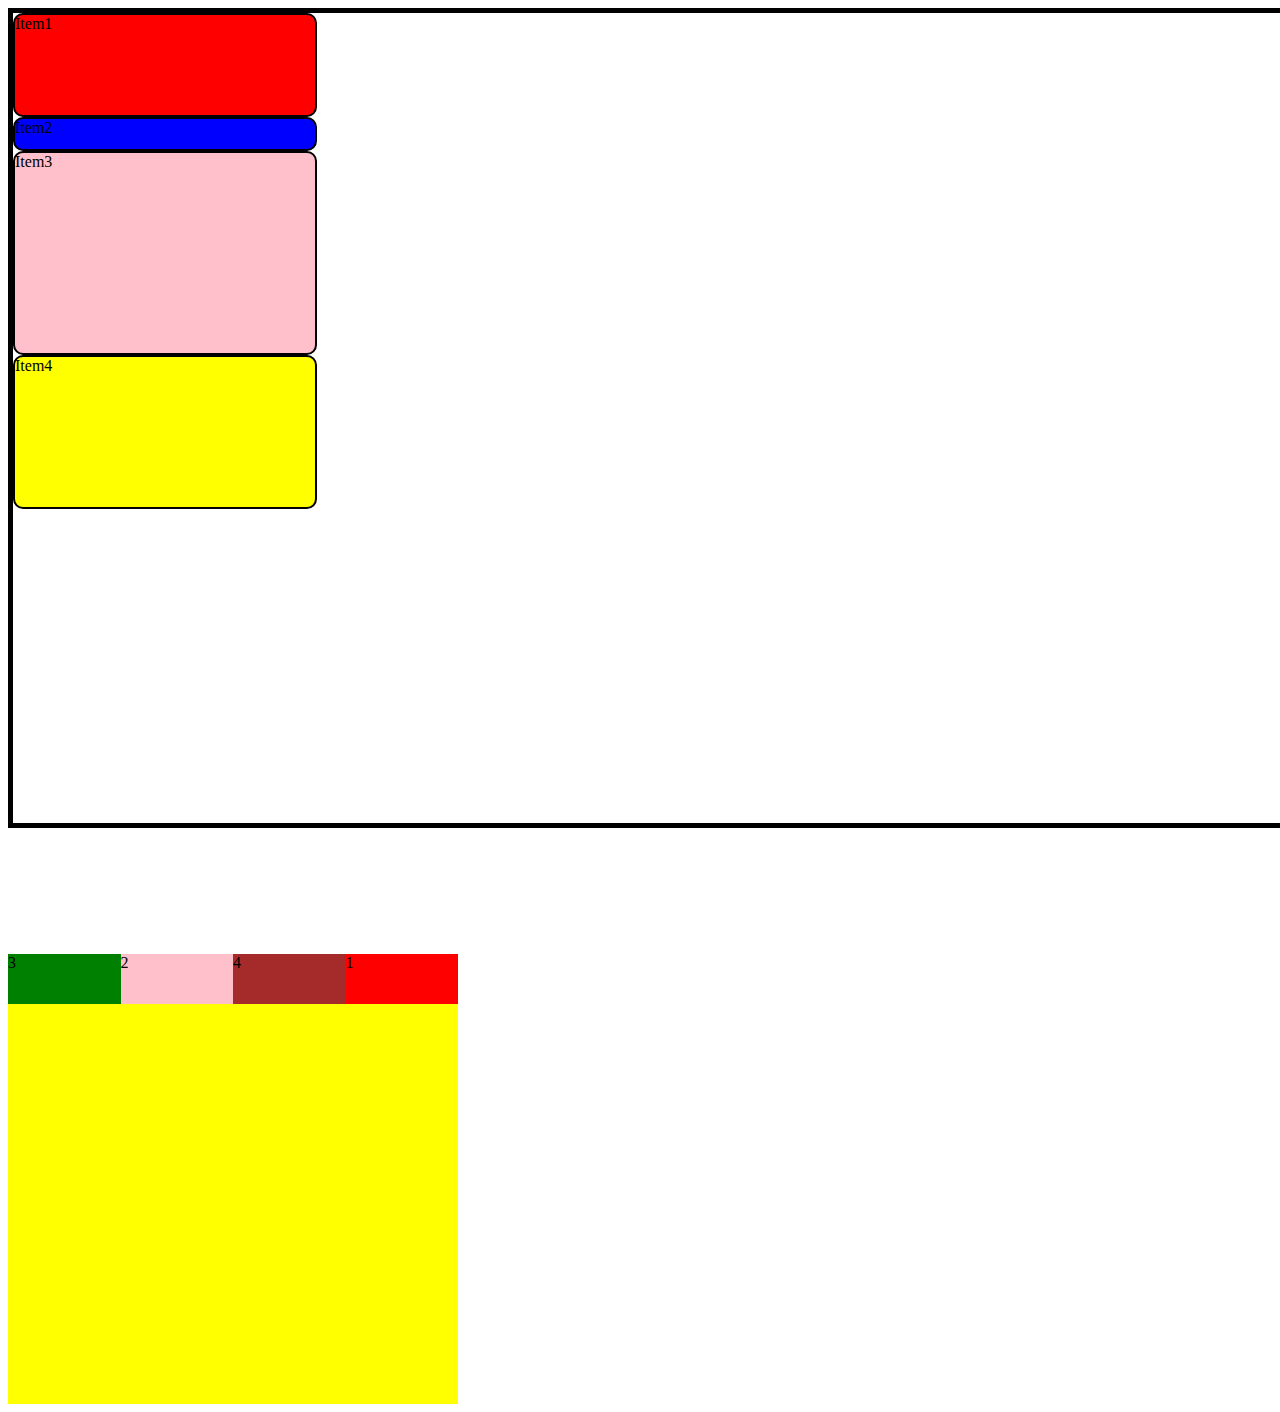
<file: CSSFOURTHCLASS4/flex.html>
<!DOCTYPE html>
<html lang="en">

<head>
    <meta charset="UTF-8">
    <meta name="viewport" content="width=device-width, initial-scale=1.0">
    <title>Document</title>
    <link rel="stylesheet" href="./flex.css">
</head>

<body>


    <!-- FLEX -->

    <!-- Flex container -->
    <div class="main-body">

        <!-- Flex - items mean child -->

        <div class="item item-1">Item1</div>
        <div class="item item-2">Item2</div>
        <div class="item item-3">Item3</div>
        <div class="item item-4">Item4</div>

        <!-- By default all div are block line element  -->

    </div>

    <!-- What is flexbox? -->

    <!-- Flexible 
         responsive layout

         Read doc for better understanding of flex


         Imp point => flex container have various properties

         than can control the behaviour of flex items.


         1. Flex direction => It defines the directions of the flex items

         within the container.

         2. Flex-wrap => It defines if spacing is less

         or our div is shrink between then we use wrap it will

         shift a div in the next row according to the space.
         
         3/ Flex-wrap: wrap-reverse => It do it will sending the

         last div in front and front div in the next row if spacign

         is less.

         4. Justify-content => This property controls
         the alignment of flex items along the main
         axis of the flex container.

         1.center(DONE)
         2.space-between(DONE)=> space-between is
         define as if we use space-between it has
         same space between us but the starting and ending div
        it space is 0px start or 0px end.
         
         3.space-evenly(DONE)=>space-evenly is defined as
          if we use space-evenly it has space space between us and
          also starting and ending point consume same space
          start 10px, mid, 10px, end 10px.

         4.space-around(DONE)=> space-around is defined as
         if we use space-around it has same space between the
         div but starting and ending point it consume
         half of space e.g between div it has 10px then it
         consume start 5px and end 5px.
        
        
         5.flex-end(DONE)=> flex-end is defined as 
         if we use flex-end it can space our div in starting
         and joined our div in the end.
         
         
         
         6.flex-start(DONE)=> flex-start is defined as
         if we use flex-start it can space our div in end
         and joined our div in the starting.
    
    
    -->


    <!-- Align-items (DONE)-->
    
    <!-- This property controls the alignment of flex items along the cross
    axis of the flex container. -->


    

   <!-- 1. FLEX=> it can increase a space with ratio wise

    see the css example for better understanding

        2. order=> order is defined as in which order we are
        started our divs 




-->

<br>
<br>
<br>
<br>
<br>
<br>
<br>



<div class="main-class">


    <div class="input1 body1">1</div>
    <div class="input1 body2">2</div>
    <div class="input1 body3">3</div>
    <div class="input1 body4">4</div>



</div>











</body>

</html>
</file>
<file: CSSFOURTHCLASS4/style.css>
#div-1{

    height: 20vh;
    width: 100vw;
    background-color: blue;

    position: fixed;
  
}

#div-2{

    height: 50vh;
    width: 20vw;
    background-color: orange;

    z-index: 1;
}


/* Table styling properties */

table{

    border: 2px solid red;

    /* If we collapse the border mean attached 
the border we use border collapse property

*/

    border-collapse: collapse;

    /* Background color */

    /* background-color: blue; */

    color: orange;

    font-size: 40px;

    font-weight: bolder;

  
}

td{
    border: 4px solid blue;

      /* If we give padding 
      
      Always padding work inside the div
      
      */

      padding: 10px;

      /* width */

      width: 200px;

      /* Height */

      height: 60px;

      /* Text-align
      
      If we want our table data is center or any position we use text-align 
      
      */

      text-align: center;


      /* vertical-align 
      
      If we want our data vertically up or down we use this

      property
      
      */

      /* vertical-align: top; */

      /* vertical-align: baseline; */

      /* vertical-align: bottom; */

      /* vertical-align: middle; */


  background-color: pink;

    
}

.name{

    background-color: salmon;

    font-weight: 1000px;

    color: black;

    border-radius: 10px;
}



/* FLEX 

In the next file

*/
</file>
<file: CSSSECONDCLASS2/style.css>
@import url('https://fonts.googleapis.com/css2?family=Poppins&display=swap');
@import url('https://fonts.googleapis.com/css2?family=Inter&family=Poppins&display=swap');




/*
Example Of color  */

#Shubam {

    color: #d16707;

    /*Named Colors  
    
    147 named colors 
    */
}


/* Example of text-align */

.s1 {

    color: green;

    text-align: center;

    /* left, right , or anyother position */
}

#s2 {

    color: blue;
    text-align: justify;
    /* justify do if our paragraph is not in proper manner so we use justify */
}



/* Example of text-decoration */

#s4 {

    color: blue;

    text-align: center;

    text-align: justify;

    text-decoration: underline;

    /* text-decoration => underline, dotted, dashed, or manyother to 
    good properties to use in our code for looking good
    in our webpage
    
    */
}

#link {

    color: black;
    text-align: center;

    font-size: 20px;

    text-decoration: none;
}




/* Example of text-transform */

#s5 {


    color: green;

    text-align: right;

    text-align: justify;

    text-transform: uppercase;

    /* 
    uppercase, lowercase, captialize mean it
    will write our text in first letter capital
    all letters are small.
    
    text-tranform: none; it means it will as same as user is written in our code
    
    */

}


/* Example of Line height */

#s6 {

    color: blue;
    text-align: justify;
    text-transform: capitalize;

    line-height: 40px;

    /* this is height of the line */
}



/* Example of text-shadow */


#s7 {

    color: black;

    text-align: center;

    font-size: 20px;

    text-transform: capitalize;

    text-shadow: 2px 1px 4px red;

    /* for right-side => horizontal +1*/
    /* for left-side => horizontal -1 */
    /* for below-side => vertical +1 */
    /* for upper-side => vertical -1 */
    /* Blur => you want how much */


    /* Text-shadow
    
    1. horizontal-offset 4px
    2.vertical-offset  4px
    3.blur-radius 4px
    4.color red
    
    
    */
}





/* Example of Font-size */

#f1 {

    /* font-size: 30px; */

    font-size: 1cm;
}


/* Example of Font-weight */

#f2 {


    font-weight: bolder;

    /* font-weight: 900; */

    /* font-weight chnages thickness  our text */



    font-size: 50px;


}


/* Example of font-family */

#f4 {

    font-size: 30px;

    /* font-family: Arial, Helvetica, sans-serif;
    */

    /* font-family: 'Times New Roman', Times, serif; */

    /* How to import fonts
    
    1. Simple search on Google font google poppins
    2. click first website
    3. Then choose regular font and select import
    4. then copy url and paste it top of the code
    */
    font-family: poppins, sans-serif;

    /* If we want any type of font or icons simple
 
 search on google => google fonts
 
 */

}



#f6 {

    font-size: 50px;
    font-weight: bolder;

    font-family: 'Inter', sans-serif;

}



/* Example of Font-style */

#f9 {

    font-size: 40px;

    /* font-style: italic; */

    /* font-style: normal; */

    /* font-style: oblique; */

    /* font-style: inherit; */

    /* font-style: initial; */

    /* font-style: unset; */

    /* font-style: oblique 45deg; */

}


/* Example of border-style */

#b1 {

    font-size: 30px;
    text-align: justify;
    /* border-style: solid; */

    /* border-style: dashed; */

    /* border-style: dotted; */
    /* border-style: double; */
    /* border-style: groove; */
    /* border-style: hidden; */
    /* border-style: inherit; */
    /* border-style: inset; */
    /* border-style: outset; */
    /* border-style: ridge; */


    /* border-style: none;
    
    this none style is basically used for 

    default border remover
    
    */
}

button {

    font-size: 30px;

    border-style: none;
}


/* Example of Border-color */

#b5 {
    font-size: 30px;
    text-align: justify;
    border-style: inset;
    border-color: blue;
    border-width: 10px;

    /* For round shape corner
    we use border-radius
    */

    border-radius: 20px;

}

/* If we add a border in a round shape

   ROUND SHAPE BORDER

*/

#b9 {

    width: 400px;
    height: 400px;
    border-style: inset;
    border-color: red;
    border-width: 10px;
    border-radius: 50%;

    /* ROUND SHAPE WITH THE HELP OF BORDER_RADIUS */

    background-color: orange;

    box-shadow: 0px 100px 100px;
}



/* Example of Border */

#h0 {

    width: 400px;
    height: 400px;

    /* border-style: inset;
    border-color: red;
    border-width: 10px; */

    /* These three lines written in the same line
    
    width, style, color
    
    */

    border-radius: 50%;


    background-color: orange;


    box-shadow: 0px 100px 100px;

}


#n8 {

    width: 400px;
    height: 400px;

    border: 10px solid blue;

    border-radius: 50%;

    background-color: orange;

    box-shadow: 0px, 100px, 100px black;
}


/* Example of Bg color */

#n1 {

    width: 400px;
    height: 400px;

    background-color: pink;
}

#i2 {

    width: 400px;
    height: 400px;

    background-color: pink;

    /* If we add a image in our box use this  */

    background-image: url(https://images.unsplash.com/photo-1691580438246-a6e5cb35ca05?ixlib=rb-4.0.3&ixid=M3wxMjA3fDB8MHxwaG90by1wYWdlfHx8fGVufDB8fHx8fA%3D%3D&auto=format&fit=crop&w=464&q=80);


}


/* Example of background size */


#j7 {

    width: 400px;
    height: 400px;

    background-color: pink;

    background-image: url(https://images.unsplash.com/photo-1682695794947-17061dc284dd?ixlib=rb-4.0.3&ixid=M3wxMjA3fDF8MHxwaG90by1wYWdlfHx8fGVufDB8fHx8fA%3D%3D&auto=format&fit=crop&w=870&q=80);


    /* If we add a image in our box and my image is big it doesn't fit in 
    our box so we use bg size


    background-size
    
    */

    /* background-size: contain;  it can fit the full image in our box */

    /* background-size: cover; */
    /* background-size: auto; */
    /* background-size: contain; */
    background-size: 100% 100%;

    /* 100% width, 100% height */

    /* 
    
    contain mean it doesn't care about the size it can fit the image into my div



    
    
    */


}


/* Example of background-repeat */

#bg-repeat {

    width: 400px;
    height: 400px;

    background-color: pink;

    background-image: url(https://images.unsplash.com/photo-1682695794947-17061dc284dd?ixlib=rb-4.0.3&ixid=M3wxMjA3fDF8MHxwaG90by1wYWdlfHx8fGVufDB8fHx8fA%3D%3D&auto=format&fit=crop&w=870&q=80);

    background-size: contain;

    /* If images or text are repeated we use this */


    /* background-repeat: no-repeat; */

    /* background-repeat: repeat-x; */

    background-repeat: no-repeat;

    border: 2px solid red;

    /* If our div is little bit empty we use border cover */

    background-size: cover;

    /* It will cover the full div */




}


/* Example of Background position */

#m8 {



    width: 400px;
    height: 400px;

    background-color: pink;

    background-image: url(https://images.unsplash.com/photo-1691966103673-2d7056b71c90?ixlib=rb-4.0.3&ixid=M3wxMjA3fDB8MHxwaG90by1wYWdlfHx8fGVufDB8fHx8fA%3D%3D&auto=format&fit=crop&w=387&q=80);

    background-repeat: no-repeat;
    border: 2px solid red;

    background-size: cover;

    background-position: 100% 100%;


}


/* Example od Box model 1. Width */

/* Viewport used for responsiveness in our website */

/* vw => for viewwidth */

/* vh => for viewheight */


#width{

    width:50vw;
    height: 20vh;

    background-color: blue;
}
</file>
<file: CSSTHIRDCLASS3/style.css>
#example_1 {

  /* Viewport used for responsiveness */

  height: 50vh;
  width: 50vw;



  /* background-color: blue; */
  border: 2px solid red;

  /* border-radius: 50%; */

}


/*   Margin */

/* Example of Margin */


/* Default margin remove */

/* margin: 0px;
    padding: 0px;
     */

* {
  margin: 0px;
  padding: 0px;

}



#example_2 {

  height: 400px;

  width: 400px;
  border: 2px solid red;

  background-color: blue;

  margin: 20px;
  /* Margin is that it space four side 
   outside the div
  
  */

  /* Padding is that it space four side inside the fiv */

  padding: 20px;

}

#btn_1 {

  margin: 20px;

  padding: 10px;
}

/* Example of Box-sizing */

#example_3 {


  /* height: 400px; */

  /* If i remove the height all text are fitted in our box */



  width: 400px;
  border: 2px solid red;

  background-color: blue;

  margin: 20px;
  padding: 20px;

  box-sizing: border-box;

  /* it says do whatever you want but do not
  change the dimensions

  /* Simple mean yeh div ka size humne jeetna diya hai utna hi
  
  rahega jitna mrji padding doh aagr text bahar jaa rha hai box

  se then remove the height
  
  */

}


/* Psuedo class selectors  */



#example_4 {


  /* height: 400px; */

  /* If i remove the height all text are fitted in our box */



  width: 400px;
  border: 2px solid red;

  background-color: blue;

  margin: 20px;
  padding: 20px;

  box-sizing: border-box;

}

/* hover the example_4 box */

#example_4:hover {

  background-color: pink;
  color: green;
  cursor: pointer;
}


/*  Active element */

#btn {

  color: black;
  border: none;
  border-radius: 20px;
  background-color: pink;

  padding: 20px;

}

#btn:active {

  background-color: blue;

  padding: 50px;

  padding-bottom: 100px;

  font-size: 50px;


}


/* > this means inside this or inside this */

ul>li {

  color: blue;

  background-color: pink;
}

/* Another example of inside this */


#n1>div>h1 {

  background-color: blue;

  color: green;

}

#n1>h2 {

  background-color: green;

  color: blue;
}


/*  Calling child example with names */

ul>li:first-child {

  color: green;

  background-color: orange;
}

ul>li:last-child {

  color: aqua;
  background-color: brown;
}

ul>li:nth-child(3) {

  color: white;
  background-color: blue;
}


/* Display proprties */

/* Block and inline elements */

.box-1 {

  height: 200px;
  width: 200px;


  color: red;

  display: inline-block;

  /* display: none; */

  /* None case it can't show any display */

  background-color: blue;

  /* Advantage od block element  */

  /* width
    height

  
  */

}

.box-2 {

  height: 200px;
  width: 200px;
  color: green;
  display: block;
  /* background-color: blueviolet; */

  /* display: block; */


  /* Advantage of inline element
  
  They come in the same line
  
  */

}

/* We changing block or inline witht he help

of display property*/



/* Posititon properties */

.static-eg {

  width: 200px;
  height: 200px;
  background-color: blue;

  /* This is static element it can't change our postion 
  if we change a position we use position relative

  then change position on your own
  */


}


.relative_eg {

  width: 200px;
  height: 200px;
  background-color: red;

  position: relative;

  top: 10px;

  left: 30px;


}


/* Example of Fixed */

.fixed {
  width: 200px;
  height: 200px;
  background-color: red;


  /* Where we can fixed our div mean bottomo or right */
  position: fixed;

  right: 0px;
  bottom: 0px;


}


/* Example of STICKY */

.sticky-eg {

  width: 200px;
  height: 200px;
  background-color: red;

  position: sticky;

  top: 400px;


}



/* Example of Absolute */

.big-box {

  width: 400px;
  height: 400px;

  background-color: pink;

  margin-top: 50px;

  position: relative;




}

.absolute_eg {

  height: 100px;

  width: 100px;

  background-color: violet;

  position: absolute;

  bottom: 0px;
  /* right: 0px; */

  left: 0px;

  top: 0px;

}

/* Absolute working under the box but if parent element is relative */


/* If i want my little box is shifted to bottom right 
of the box do this
*/


.absolute_eg1 {

  width: 50px;
  height: 50px;
  background-color: yellow;

  position: absolute;

  top: 0px;
  right: 0px;

}

/* List styling properties in css */



.list_type {

  list-style-type: lower-alpha;
  margin-left: 100px;

  /* list syle position  its mean there is some gap in inside or outside
using this style

*/

  /* list-style-position: inside; */

  list-style-position: outside;

  /* List type image */

  list-style-image: url(https://course.acciojob.com/acciojob_logo.svg);

}
</file>
<file: MICROPROJECT1 IN CSS/style.css>
* {

    margin: 0px;
    padding: 0px;

}

#hero {
    /* height: 50vh; */
    width: 100vw;
    /* background-color: blue; */
    background-image: url(https://images.unsplash.com/photo-1689656966481-043a970b7c76?ixlib=rb-4.0.3&ixid=M3wxMjA3fDB8MHxwaG90by1wYWdlfHx8fGVufDB8fHx8fA%3D%3D&auto=format&fit=crop&w=2070&q=80);
    background-position: center;
    color: white;
    background-size: cover;

    font-family: 'Arial', sans-serif;
    
    text-align: center;
}

#hero-heading {

    font-size: 50px;

    padding-top: 100px;

    text-shadow: 2px 3px 40px black;


}

#hero-text{
    margin-bottom: 30px;
}

#hero-btn{

    background-color: #ff6600;
    color: white;
    text-transform: uppercase;
    font-size: 25px;
    border-radius: 8px;
    border: none;

    margin-bottom: 100px;


    padding: 10px;

    /* use finger for this line */
    cursor: pointer;


}

#hero-btn:hover{

     /* targets the button when a user hovers their 
    mouse pointer on it. */

    background-color: #ff4500;
    color: blue;

}
</file>
<file: STYLES1.css>
/* (*) => is using for changing the whole page style */

/* *{
    background-color: blue;
} */



/* Syntax of Css /*

selector{

    MULTIPLE PROPERTIES WE HAVE


    property : value;
    property : value;
    property : value;
    property : value;
    property : value;


    

}

Selectors : Selectors are used to select the HTML elements

it could bt <h1> <div> <p> tags 

*/

/* Then we have decalration blogs : {} opening and closing blogs */

/* Declaration : value */


/* Example  */

/* p {

    background-color: blue;

    color: white;

    font-size: 20px
} */


/* CSS selectors=>

1. (DONE)=>Universal selector => Univeral selector is * what it is doing it can change 

all the elements or something in our whole page so we can use this univeral
selector *

/*
/* For example */

* {

    color: black;

    /* All text color are red in the whole page */

    background-color: aqua;

    /* whole page background are acqa */
}

/* Univeral selector is basically used for whole web page changing */






/* 2. Type selector => Type selector is that selector that can use for changing our tags styles what we want

*/

/* For example */

h1 {

    color: darkblue;

    background-color: pink;
}

p {

    border: 1px solid blue;

    background-color: yellow;
}

/* It style that all elements what tag we give this for styling so it can style all same tag what we provided */



/* 3. Class selector=> class selector is basically used to access the
 particular element or style the particular class what we want to style in our
 webpage

*/

/* For example */

.Blog {

    background-color: orange;

    color: blueviolet;
}

/* Class selector is used for if we style same elements but this elements in different tags p, h1, h2, or we changing these elements 

as same so we give a class and change all tags in one class*/


/*
 /* 4. Id selector => Id selector is basically used for trageting or styling  a particular
 element and give unique id to call and style that element , if
 we give same id in another element it can't work , so it 
 always want unique id to use this selector for styling.
 
 */

/* Example of Id selector */

#paragraph_heading {

    background-color: wheat;

    color: green;
}

/* Id selector is always for uniqueness styling in our webpage */

.B1 {

    color: brown;

    background-color: blanchedalmond;


}

#b3 {

    border: 2px solid green;
}



.b2 {

    color: blueviolet;

    background-color: yellow;
}

#b4 {

    border: 2px solid black;
}


/* 5. Attribute =>*/

/* Understand with example */


[type="text"]{

    background-color:pink;
}

[type="number"]{

    background-color: blue;
}





/*

   selector 6.
    pseudo elements and pseudo class selectors */
</file>
<file: CSSFOURTHCLASS4/flex.css>
/* FLEX */


/* Parent element */

/* .main-body { */


    /* We do all div in a same line */

    /* display: flex; */

    /* width */
    /* width: 100vw; */

    /* jutify-content */

    /* justify-content: center; */

    /* Now all the div are center */

    /* If we want space between the div we use this */

    /* justify-content: space-between; */
    /* If we see the in the inspect session it responsive
  
  but we want if our div is shrink it goes to next line

  
  */

    /* flex-wrap => It is simple that if our website is
  run in smaller tab then it will automatically consume space
proper space with a responsivenss

  
  */

    /* flex-wrap: wrap; */

    /*  Align-items If i center that all div we use */


    /* align-items: center; */


/* } */


/* Exampple of flex direction */

.main-body{

    display: flex;

    width: 100vw;

    height:90vh;

    /* flex-direction 
    
    By default it shows as rows side=> we

    change in col wise
    
    */


    /* flex-direction: column;   */
    
    /* it shows col wise */

    /* If i want it shows reverse div */

    /* flex-direction: column-reverse; it will
    
    shows reverse mean item4,item3,item2,item1
    */

    /* Row reverse */

    /* flex-direction: row-reverse;  it reverse
    the row
    
    */

    /* Flex-wrap */

    /* flex-wrap: wrap; */

    /* wrap-reverse */

    /* flex-wrap: wrap-reverse; */



    /* Justify-content */


    /* center */

    /* justify-content: center; */

    /* space-between */

    /* justify-content: space-between; */

    /* space-around */

    /* justify-content: space-around; */

    /* space-evenly */

    /* justify-content: space-evenly; */

    /* flex-end */

    /* justify-content: flex-end; */

    /* flex-start */

    /* justify-content: flex-start; */

    /* border */

    border: 5px solid black;


    /* align-items */

    /* align-items: center; */

    /* align-items: baseline; */

    /* align-items: first baseline; */

    /* align-items: last baseline; */

    /* align-items: flex-start; */

    /* align-items: flex-end; */

    /* align-items: self-start; */

    /* align-items: self-end; */

    /* col wise */

    flex-direction: column;

    /* align-items: end; */

    /* align-items: first baseline; */

    /* align-items: center; */




}


.item {

    width: 300px;
    height: 300px;
    border-radius: 10px;
    border: 2px solid black;

}

.item-1 {

    background-color: red;

    height: 100px;
}

.item-2 {

    background-color: blue;

    height: 30px;
}

.item-3 {

    background-color: pink;
    height: 200px;
}

.item-4 {

    background-color: yellow;

    height: 150px;
}





.main-class{

    height: 50vh;
    width: 50vh;
    background-color: yellow;

    display: flex;

    justify-content: space-around;

    /* align-items: center; */




    
}




.body1{

    background-color: red;

    height: 50px;

    width: 50px;

    /* FLEX AND ORDER */

    flex: 1;

    order: 4;
    


    
}

.body2{

    background-color: pink;

    height: 50px;

    width: 50px;

    /* * FLEX AND ORDER */ 

    flex : 1;

    order: 2;
    
    
}

.body3{

    background-color: green;

    height: 50px;

    width: 50px;

    /* * FLEX AND ORDER */ 
    flex: 1;

    order: 1;
    


    
}

.body4{
    background-color: brown;

    height: 50px;

    width: 50px;


    /* * FLEX AND ORDER */ 

    flex: 1;


  order: 3;
    
    

}
</file>
